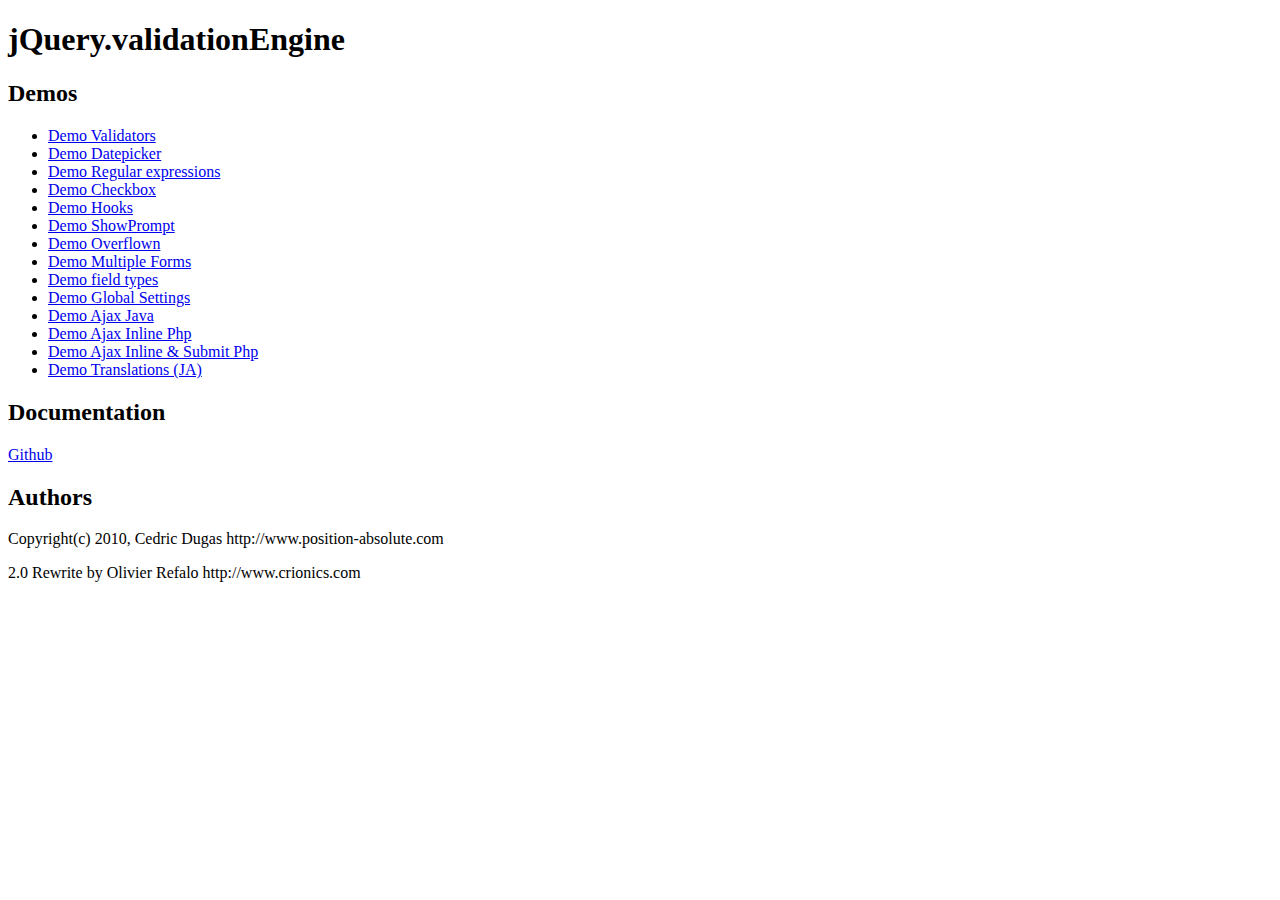
<file: front-end/media/jQuery-Validation-Engine/index.html>
<!DOCTYPE html PUBLIC "-//W3C//DTD XHTML 1.0 Strict//EN" "http://www.w3.org/TR/xhtml1/DTD/xhtml1-strict.dtd">
<html>
    <head>
        <meta http-equiv="Content-type" content="text/html; charset=utf-8" />
        <title>JQuery Validation Engine</title>
    </head>
    <body>
        <h1>jQuery.validationEngine</h1>
        <h2>Demos</h2>
        <ul>
            <li>
                <a href="demos/demoValidators.html">Demo Validators</a>
            </li>
			<li>
                <a href="demos/demoDatepicker.html">Demo Datepicker</a>
            </li>
            <li>
                <a href="demos/demoRegExp.html">Demo Regular expressions</a>
            </li>
            <li>
                <a href="demos/demoCheckBox.html">Demo Checkbox</a>
            </li>
			<li>
                <a href="demos/demoHooks.html">Demo Hooks</a>
            </li>
            <li>
                <a href="demos/demoShowPrompt.html">Demo ShowPrompt</a>
            </li>
            <li>
                <a href="demos/demoOverflown.html">Demo Overflown</a>
            </li>
            <li>
                <a href="demos/demoMultipleForms.html">Demo Multiple Forms</a>
            </li>
            <li>
                <a href="demos/demoFieldTypes.html">Demo field types</a>
            </li>		
            <li>
                <a href="demos/demoGlobalSettings.html">Demo Global Settings</a>
            </li>
            <li>
                <a href="demos/demoAjaxJAVA.html">Demo Ajax Java</a>
            </li>
			<li>
                <a href="demos/demoAjaxInlinePHP.html">Demo Ajax Inline Php</a>
            </li>
			<li>
                <a href="demos/demoAjaxSubmitPHP.html">Demo Ajax Inline & Submit Php</a>
            </li>
            <li>
                <a href="demos/demoValidators.ja.html">Demo Translations (JA)</a>
            </li>
        </ul>
        <h2>Documentation</h2>
        <a href="https://github.com/posabsolute/jQuery-Validation-Engine">Github</a>
        <h2>Authors</h2>
        <p>
            Copyright(c) 2010, Cedric Dugas http://www.position-absolute.com
        </p>
        <p>
            2.0 Rewrite by Olivier Refalo http://www.crionics.com
        </p>
    </body>
</html>
</file>
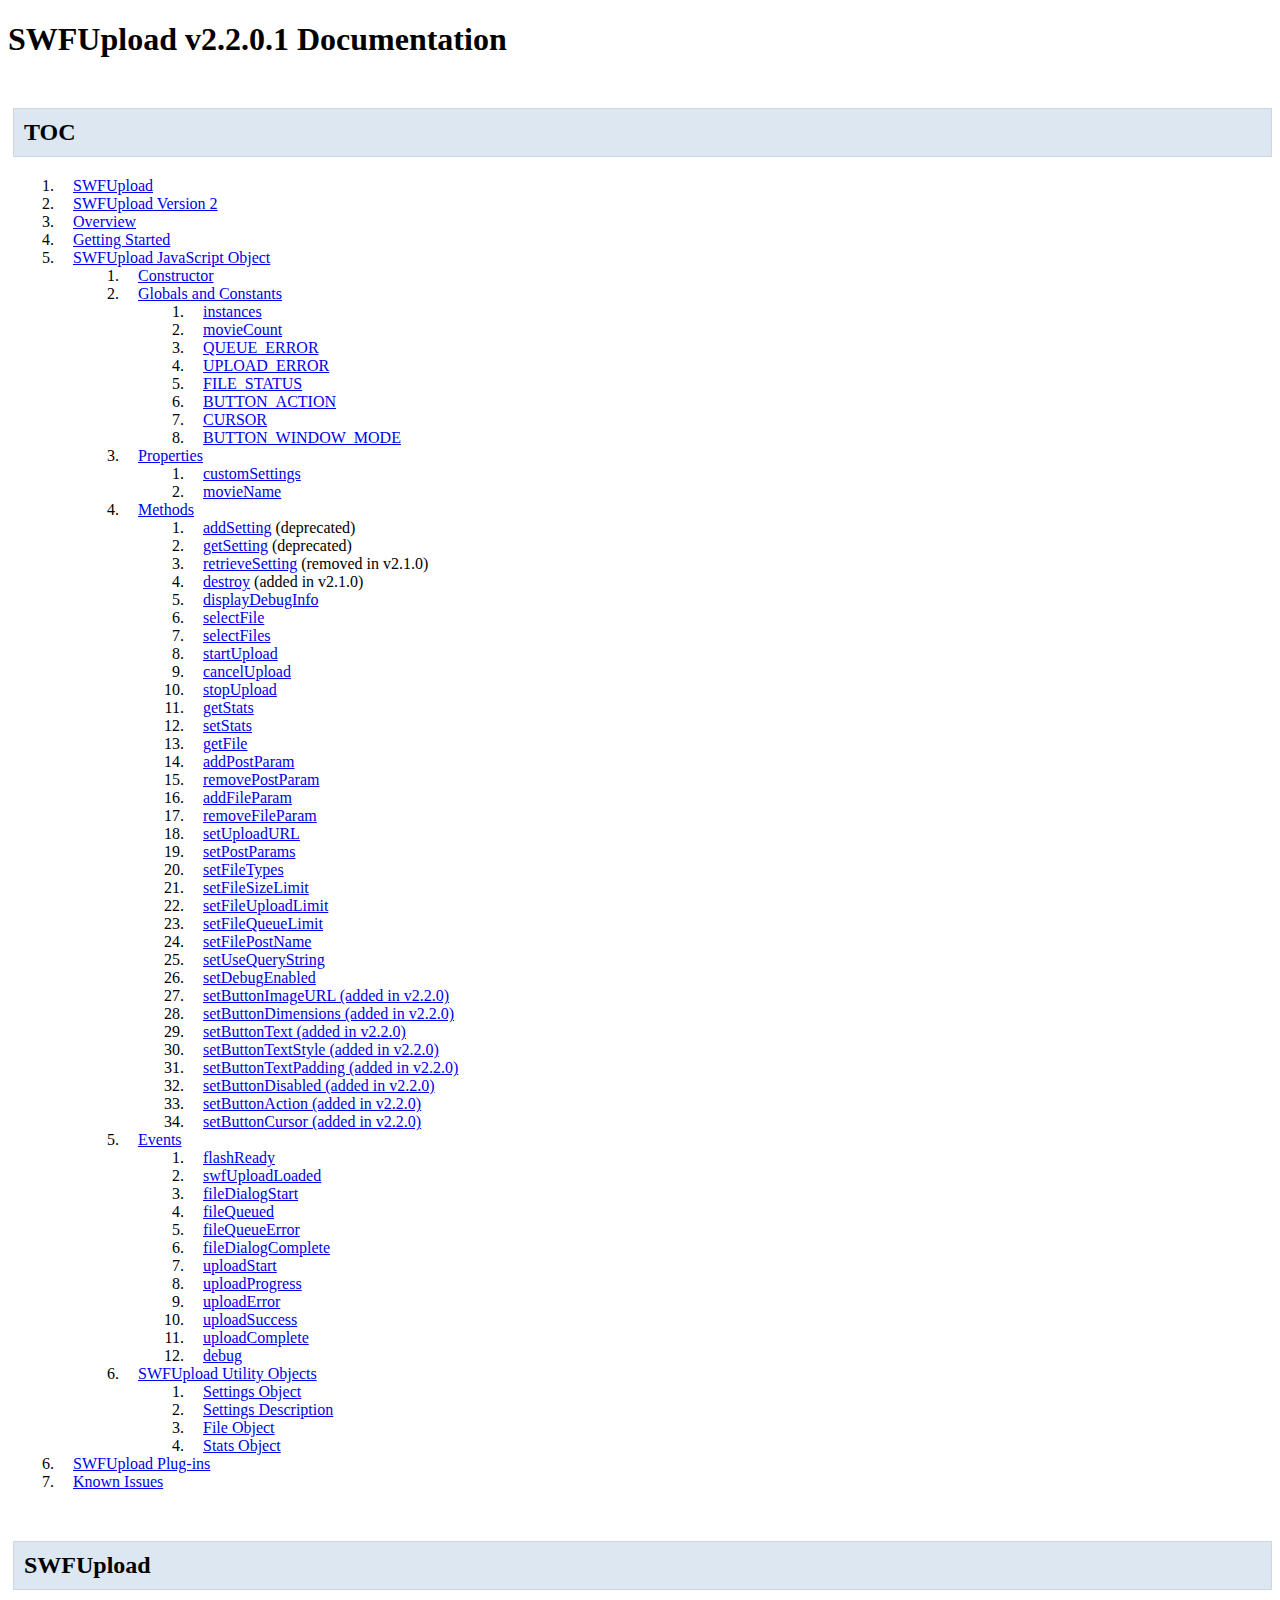
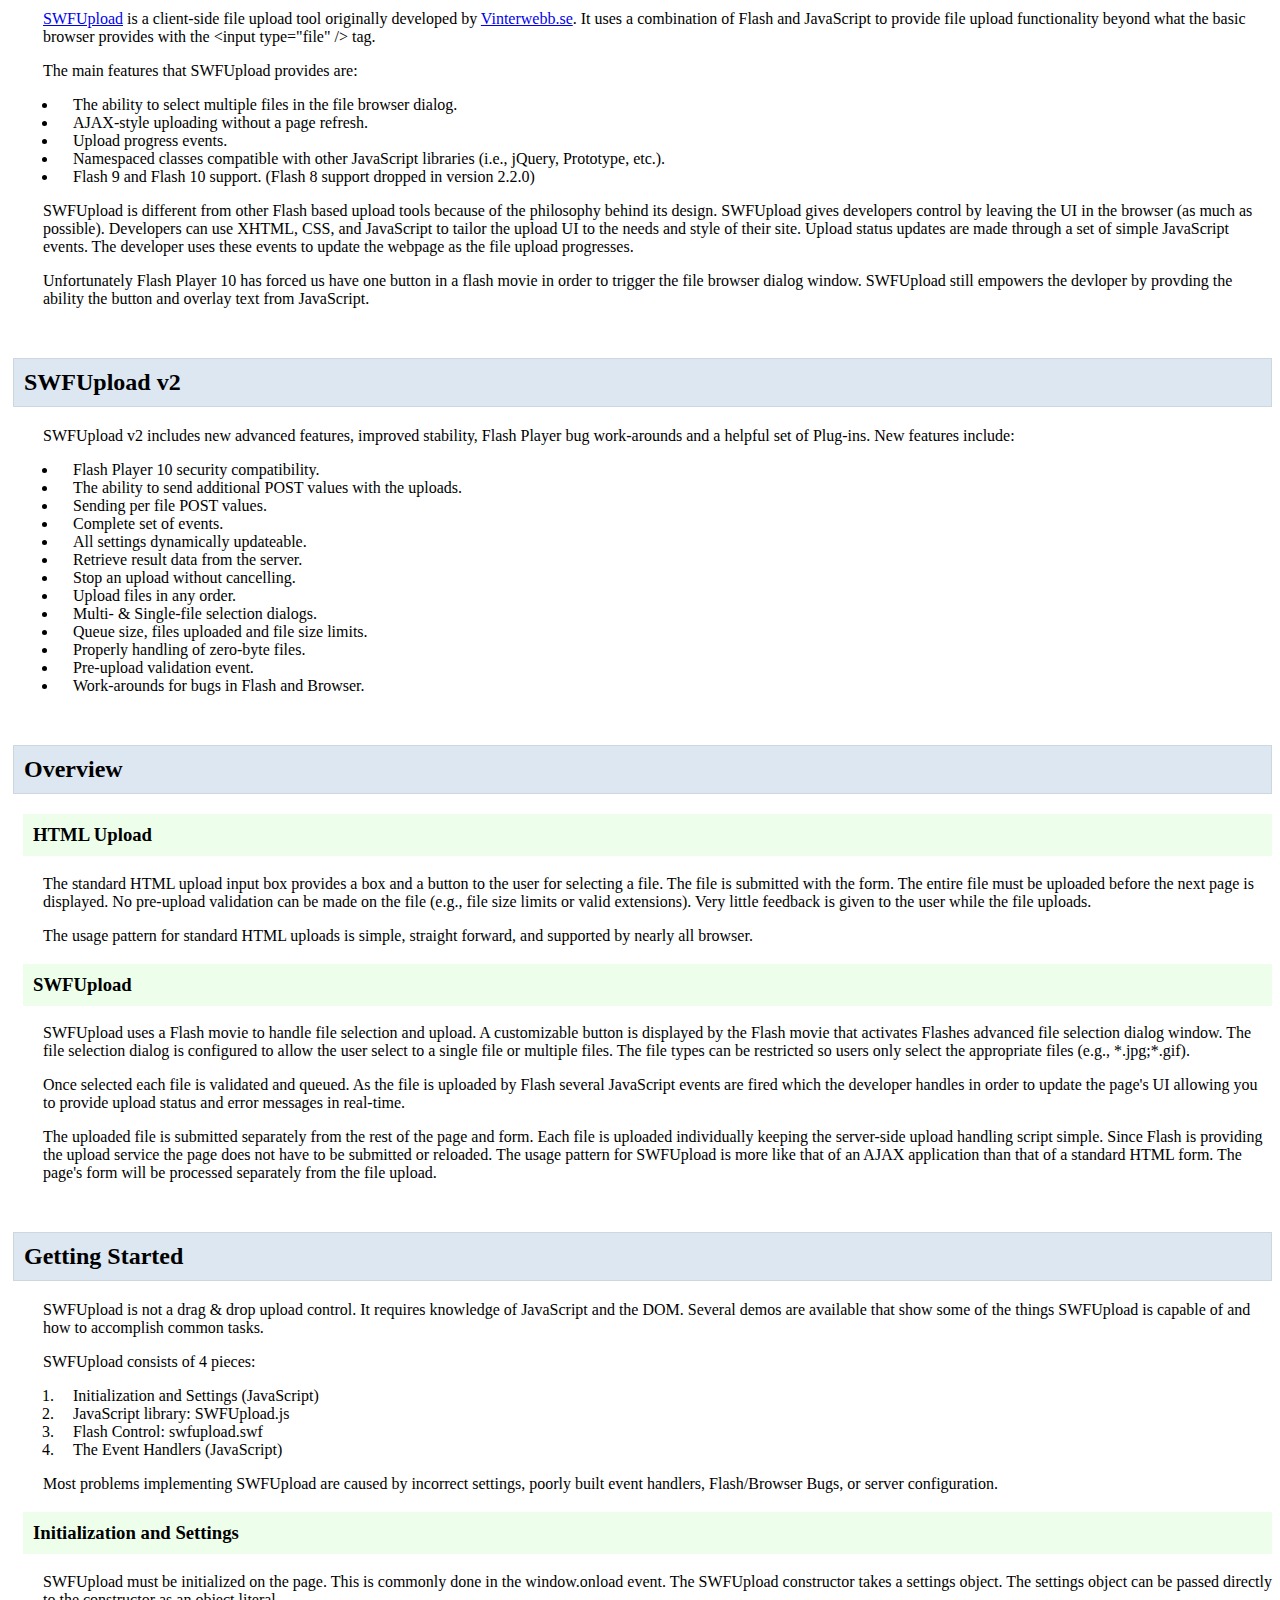
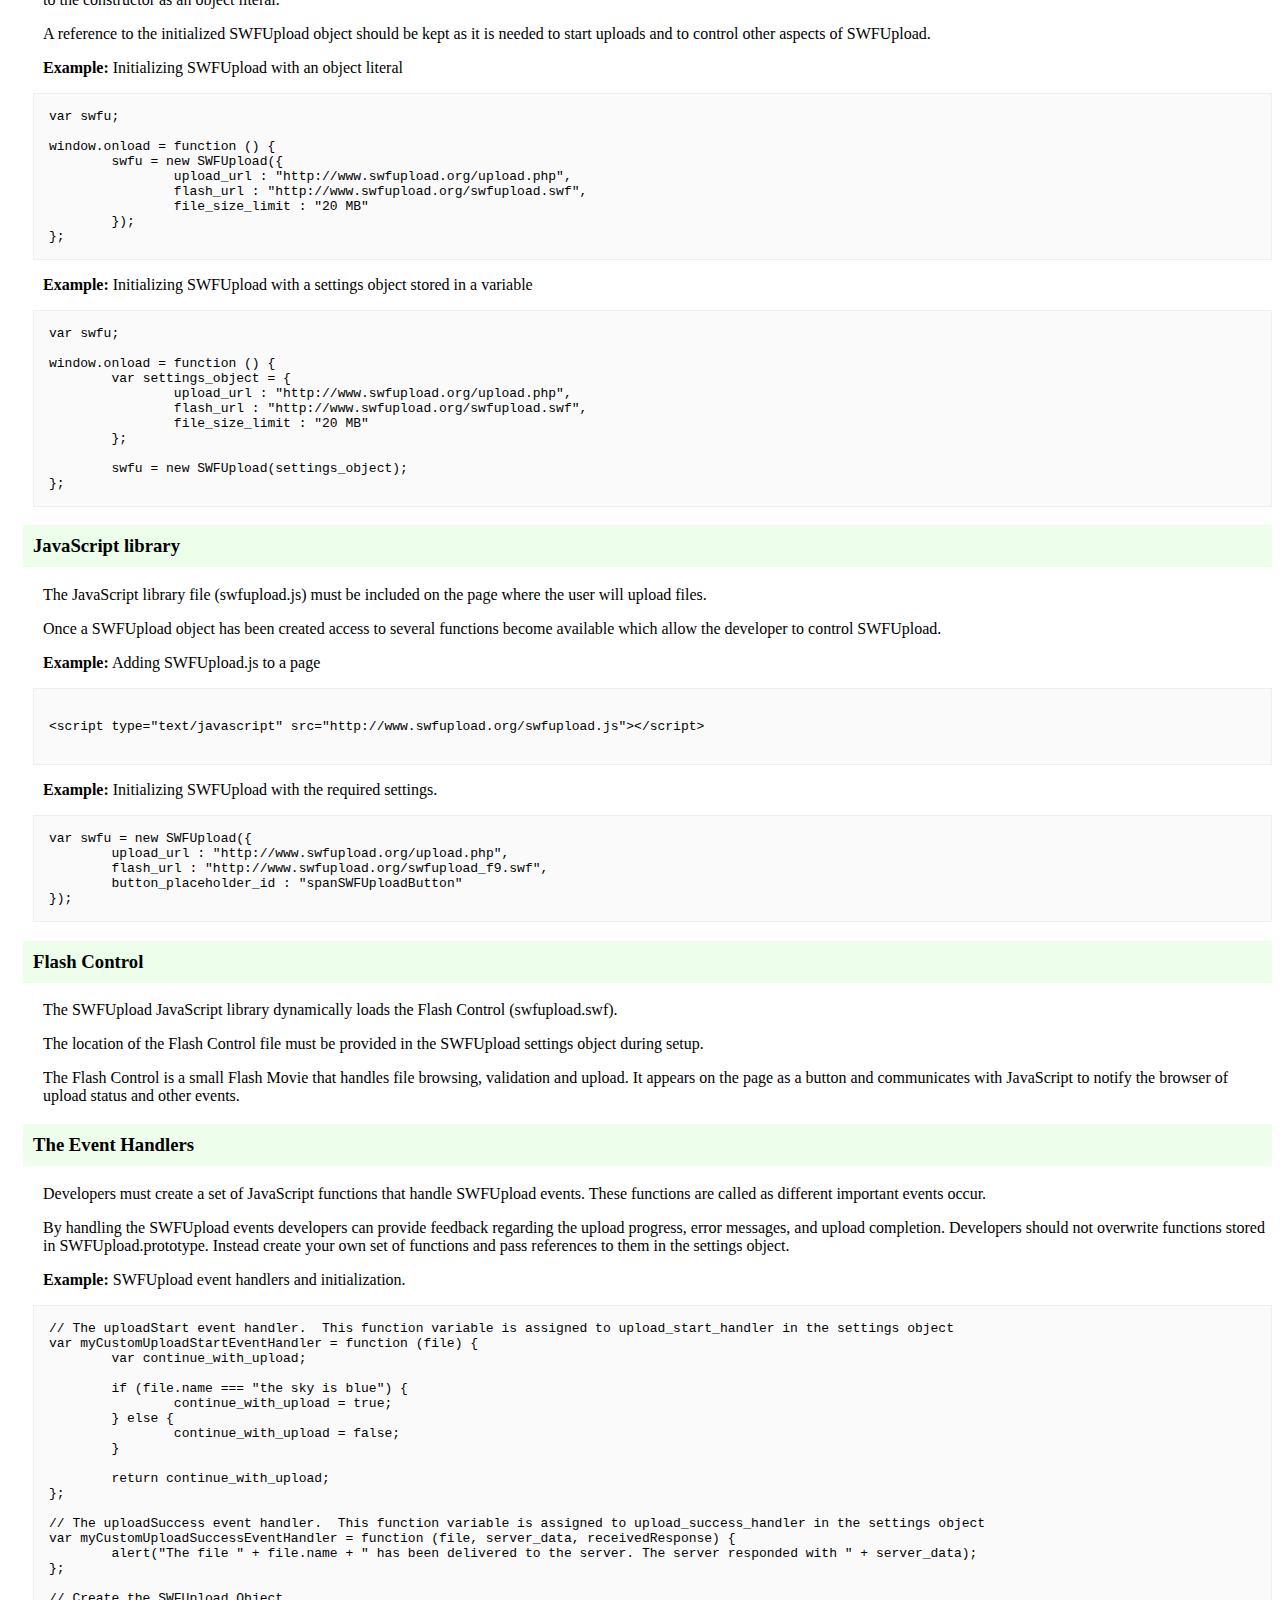
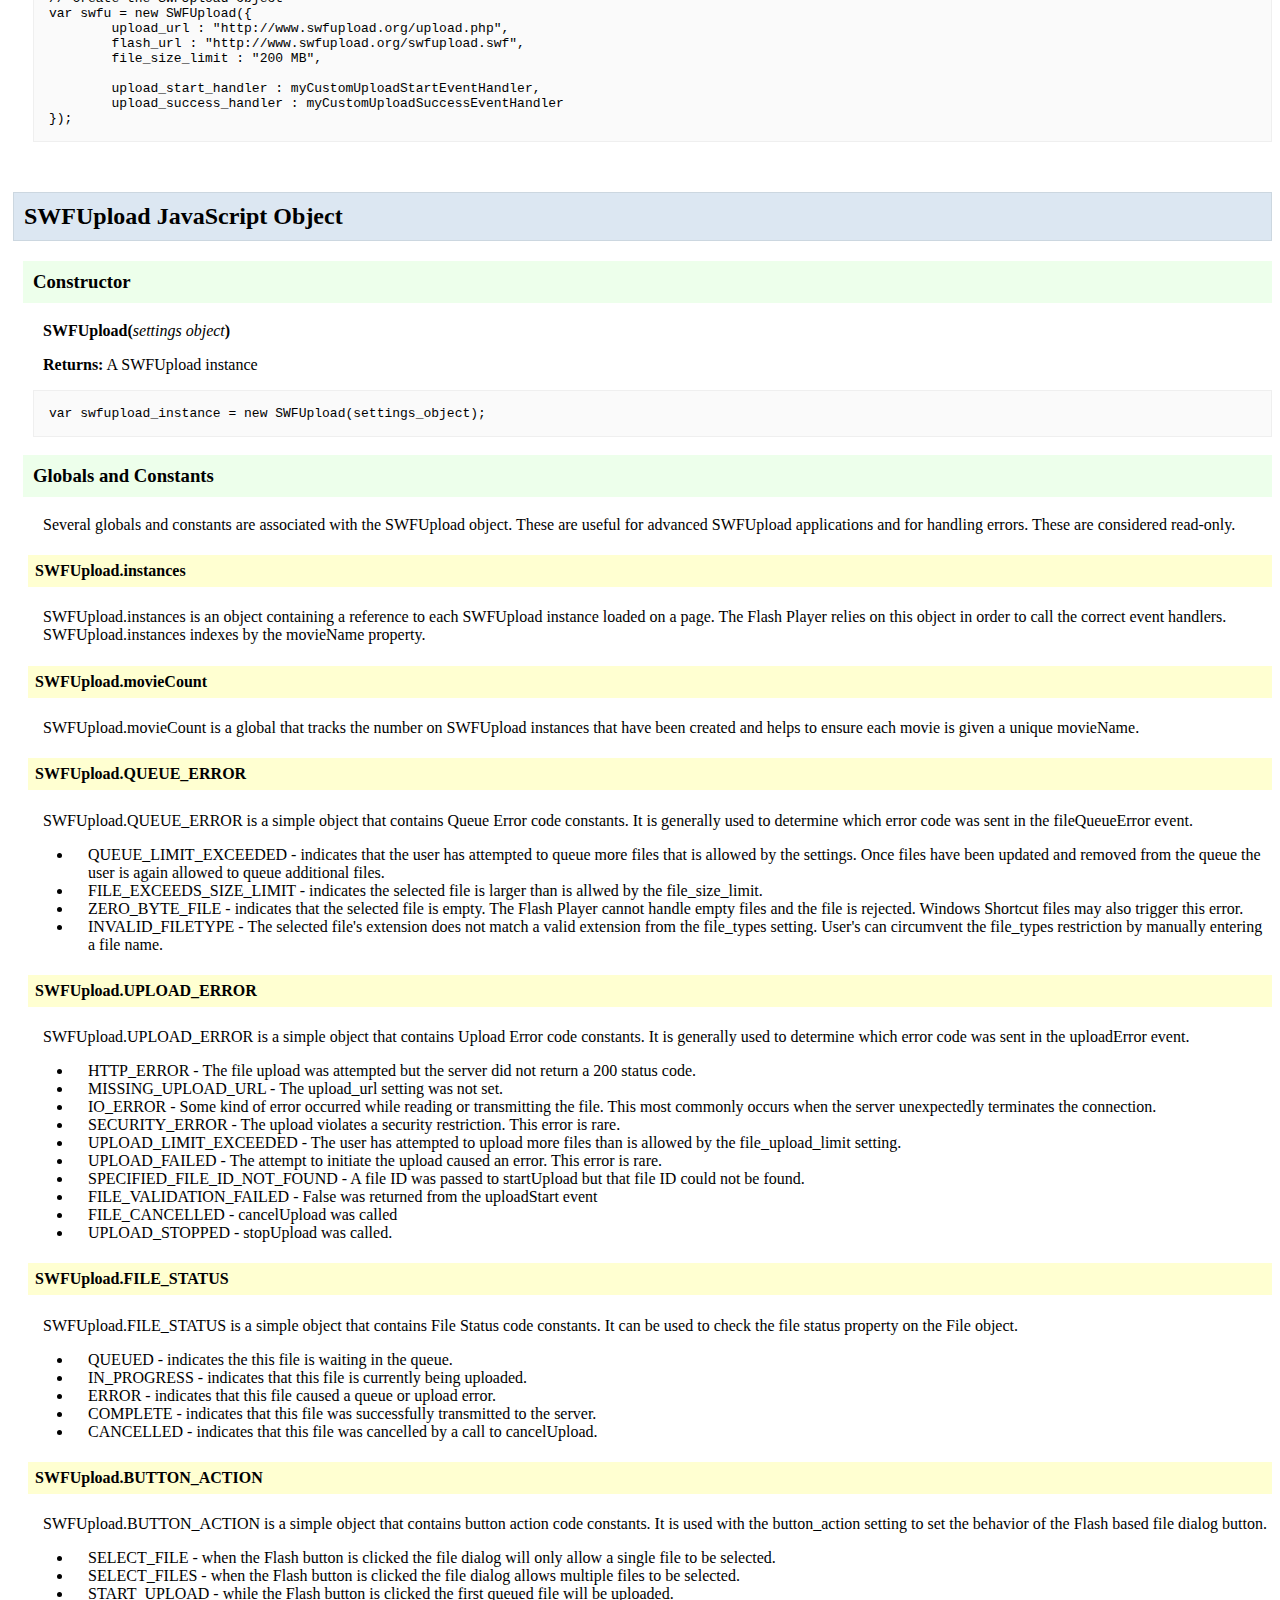
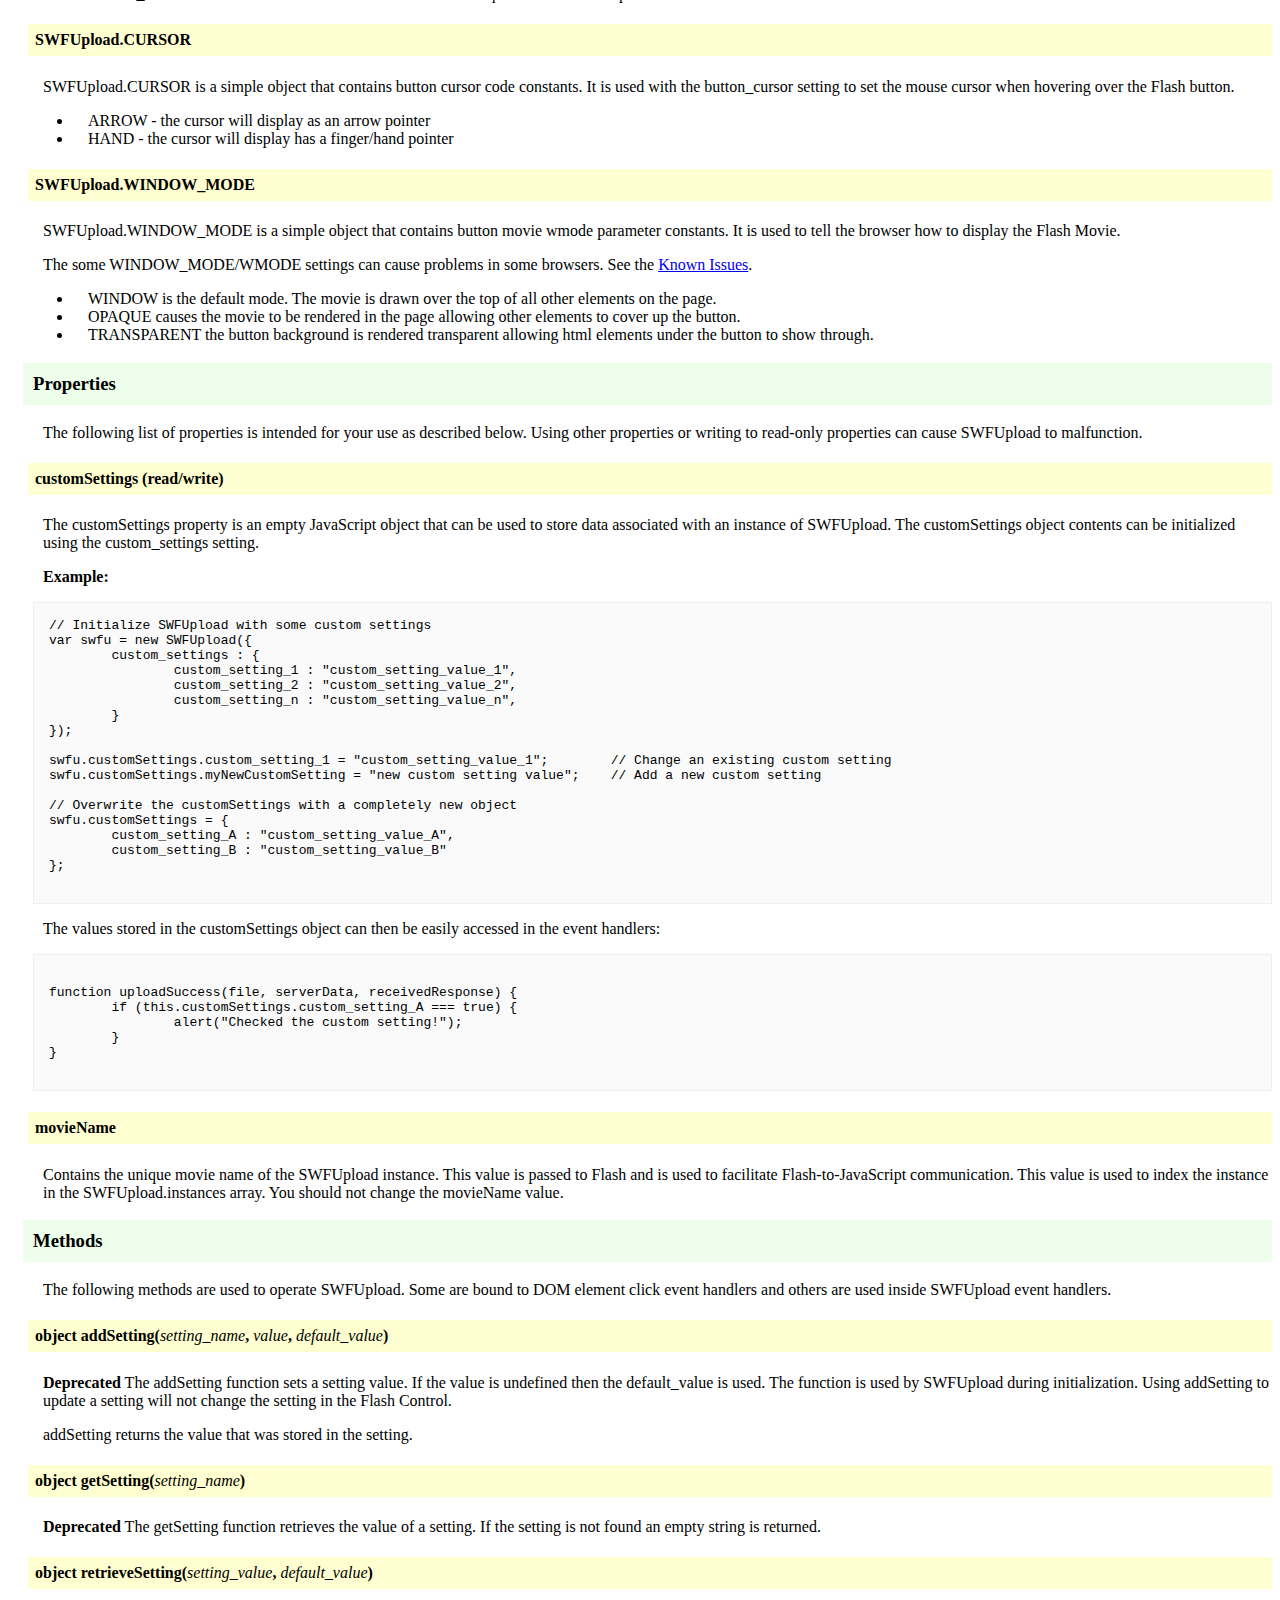
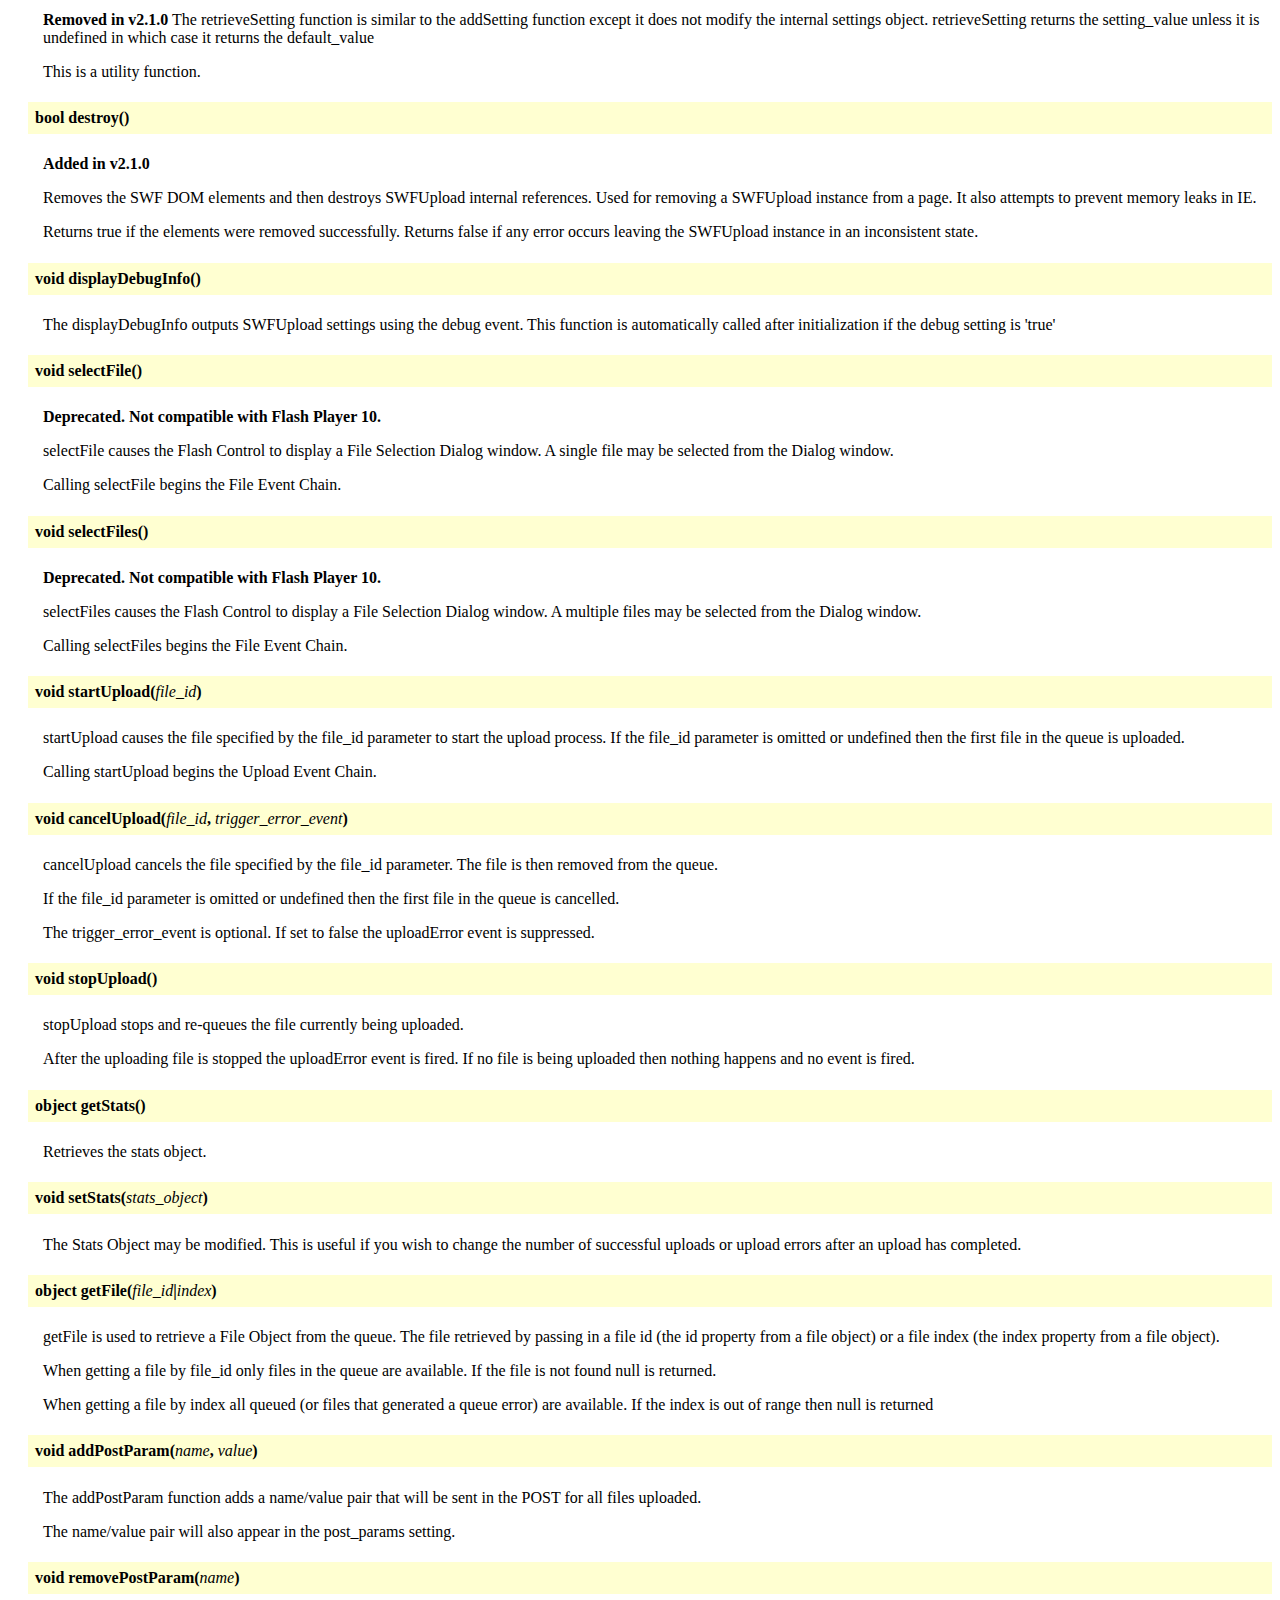
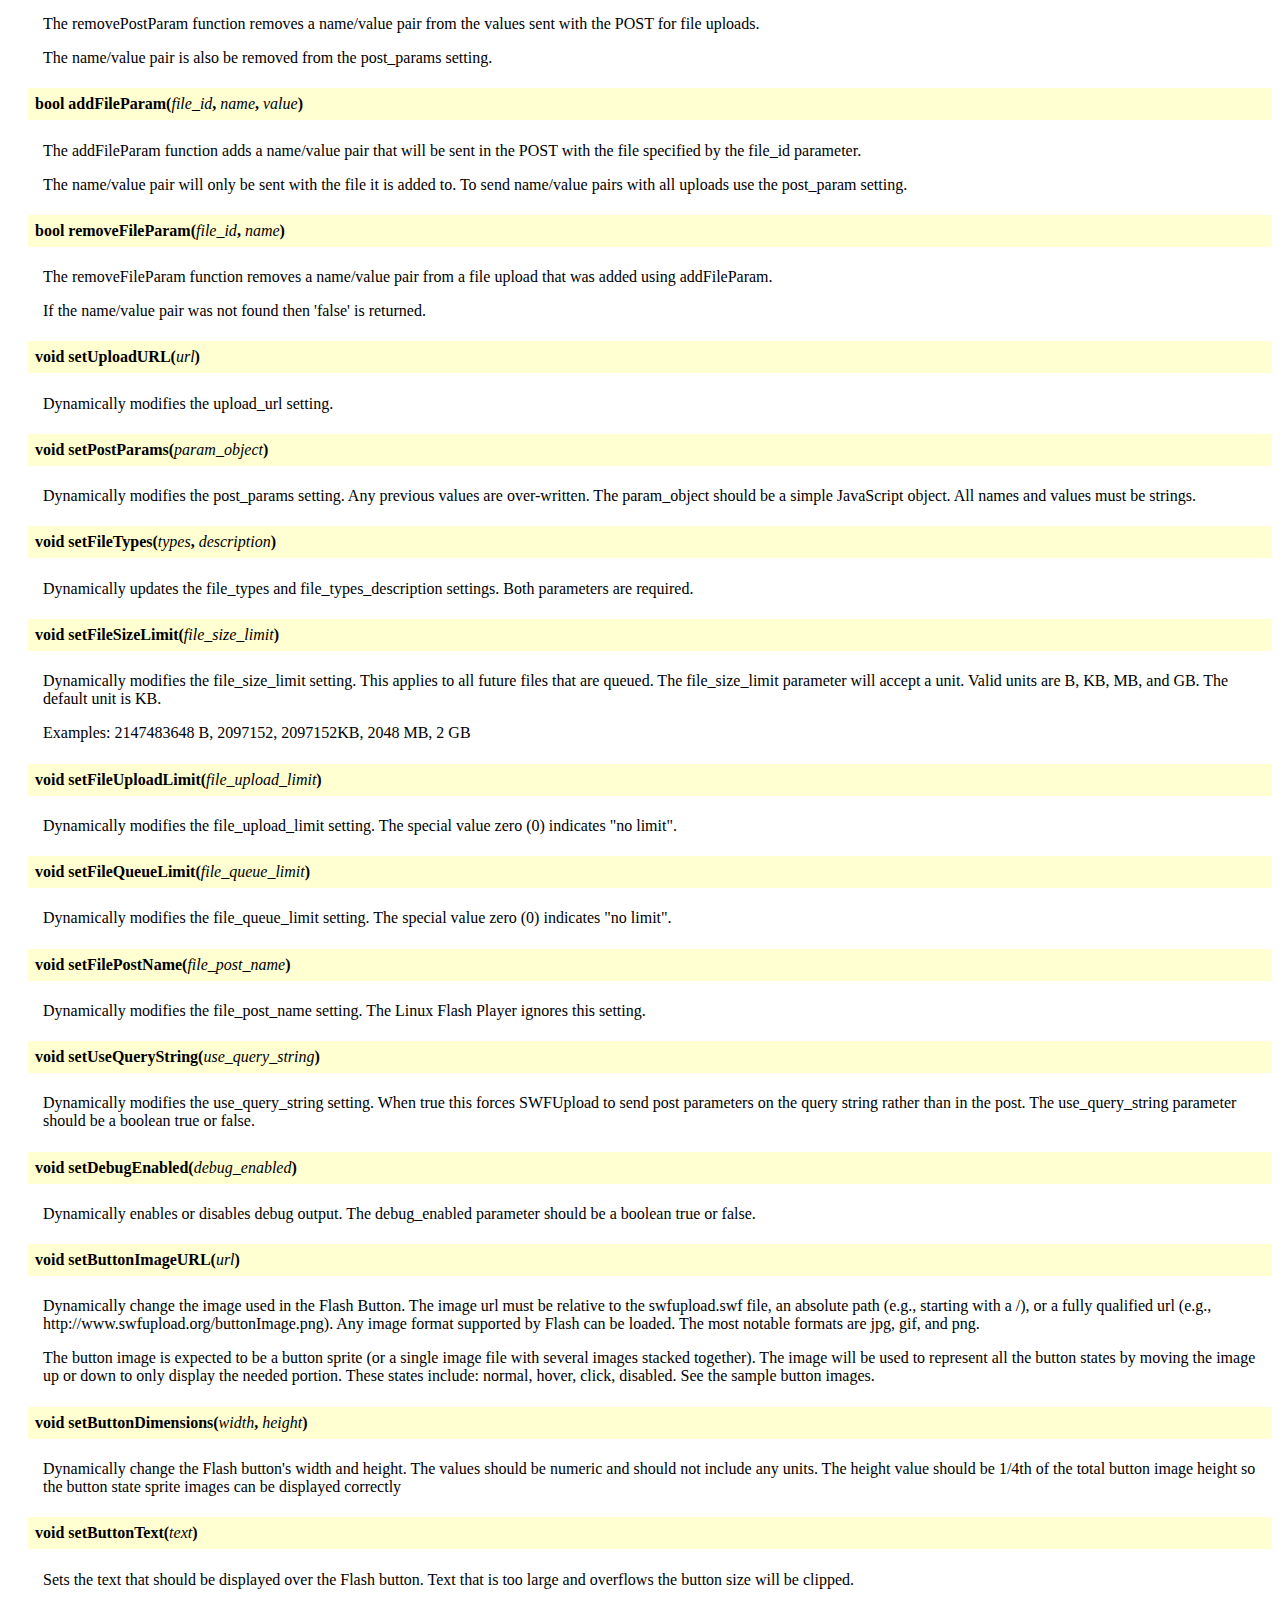
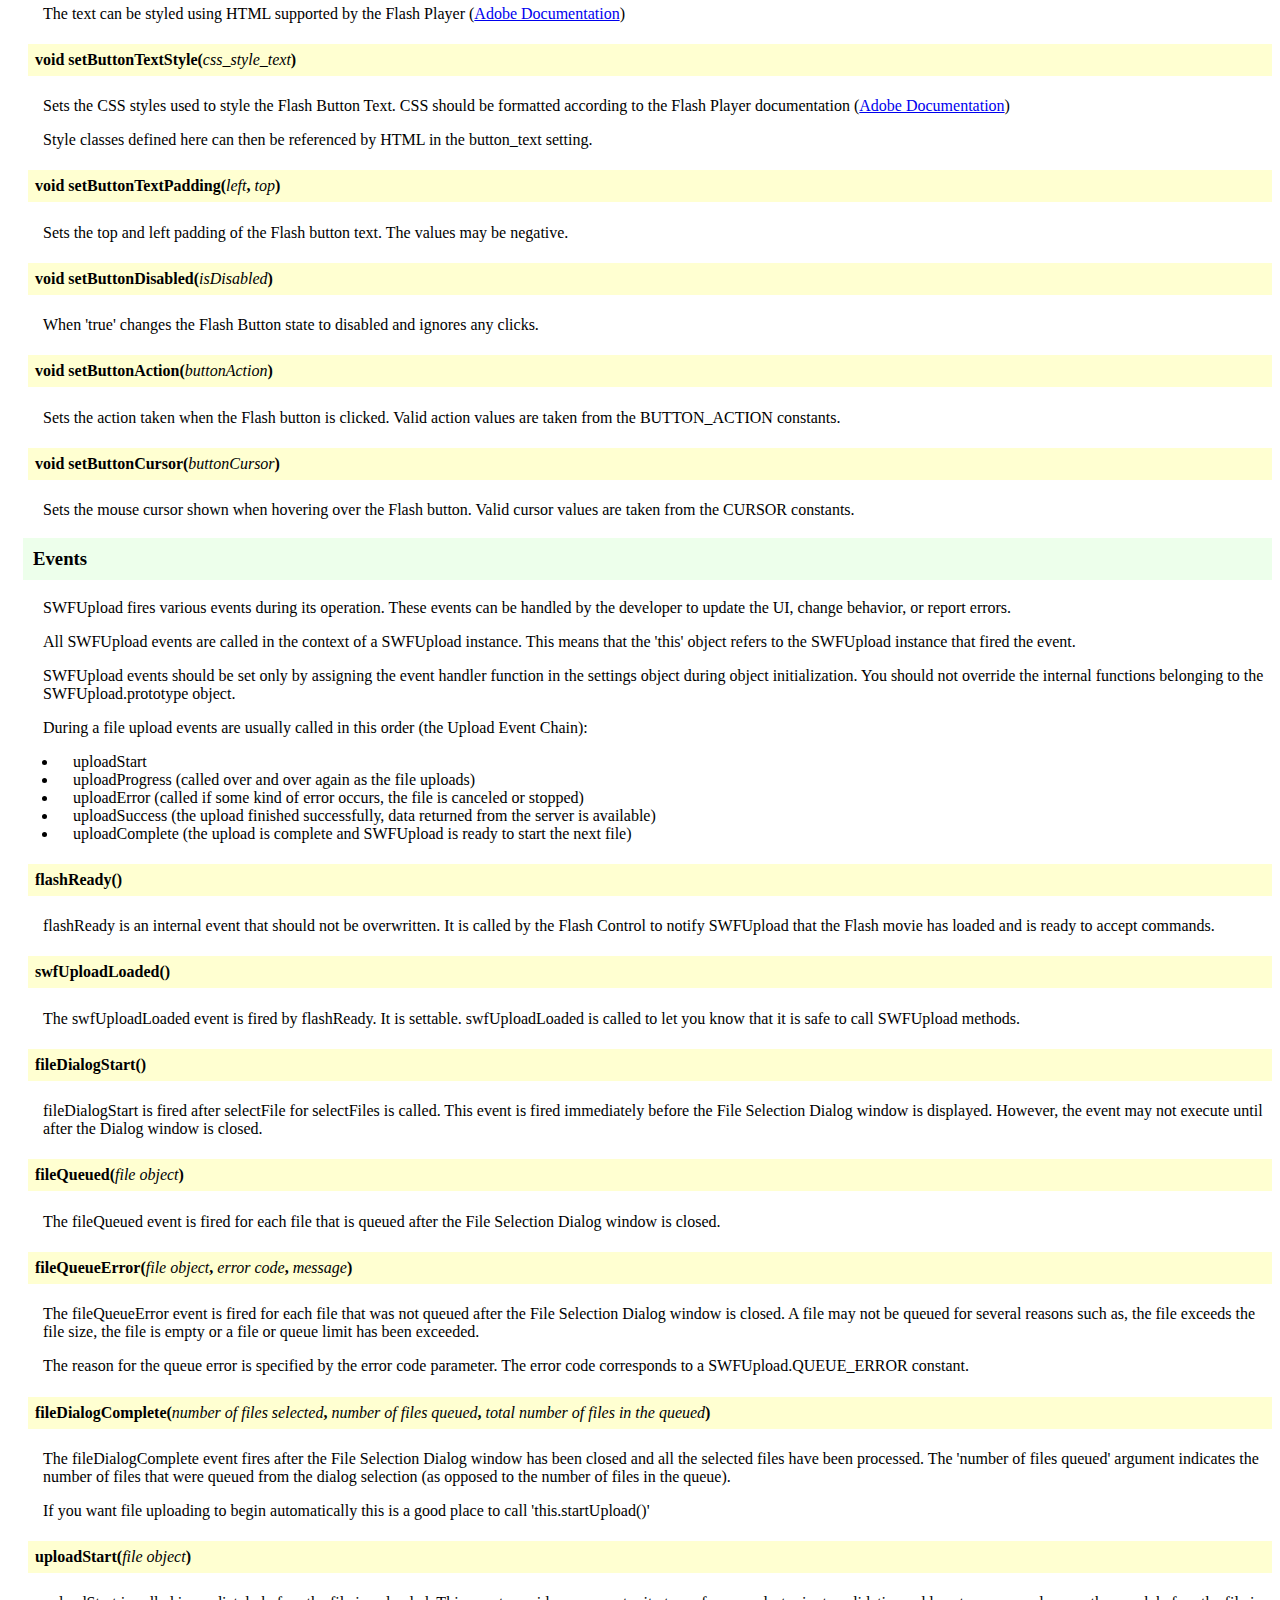
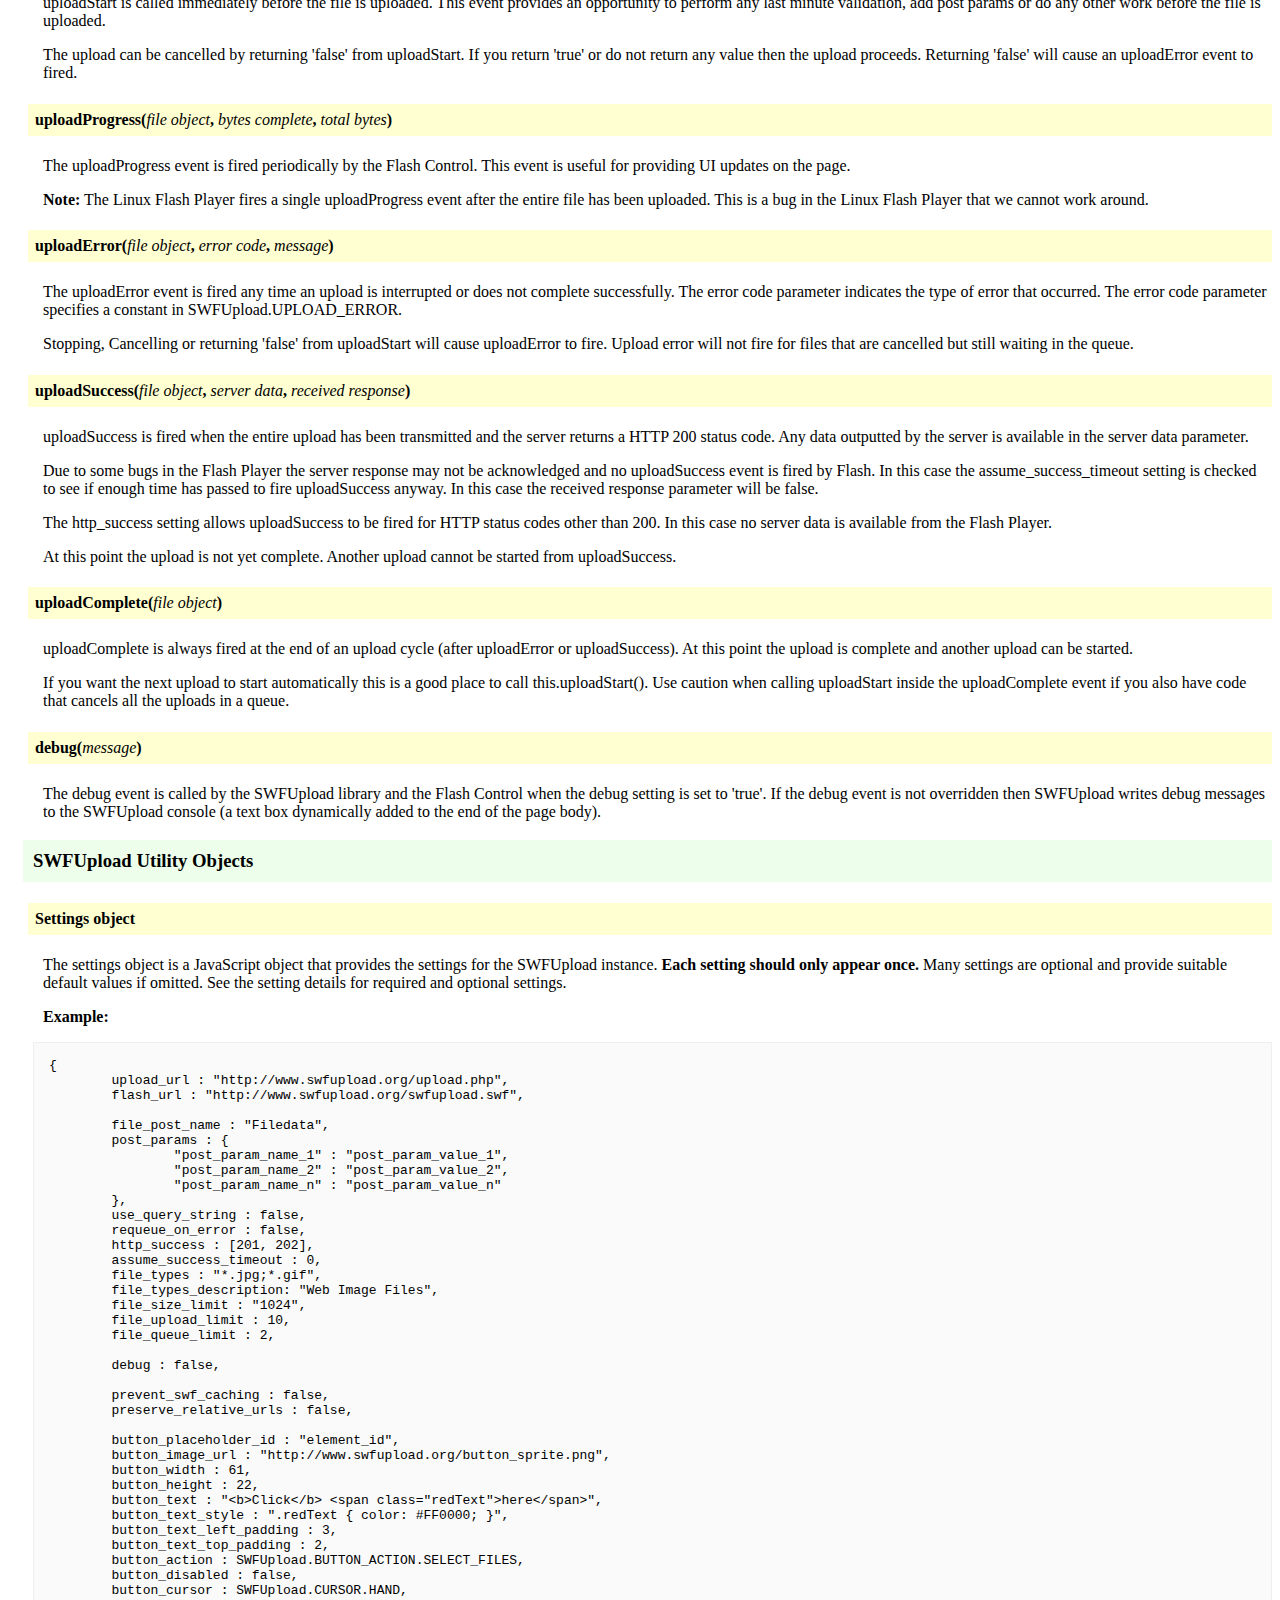
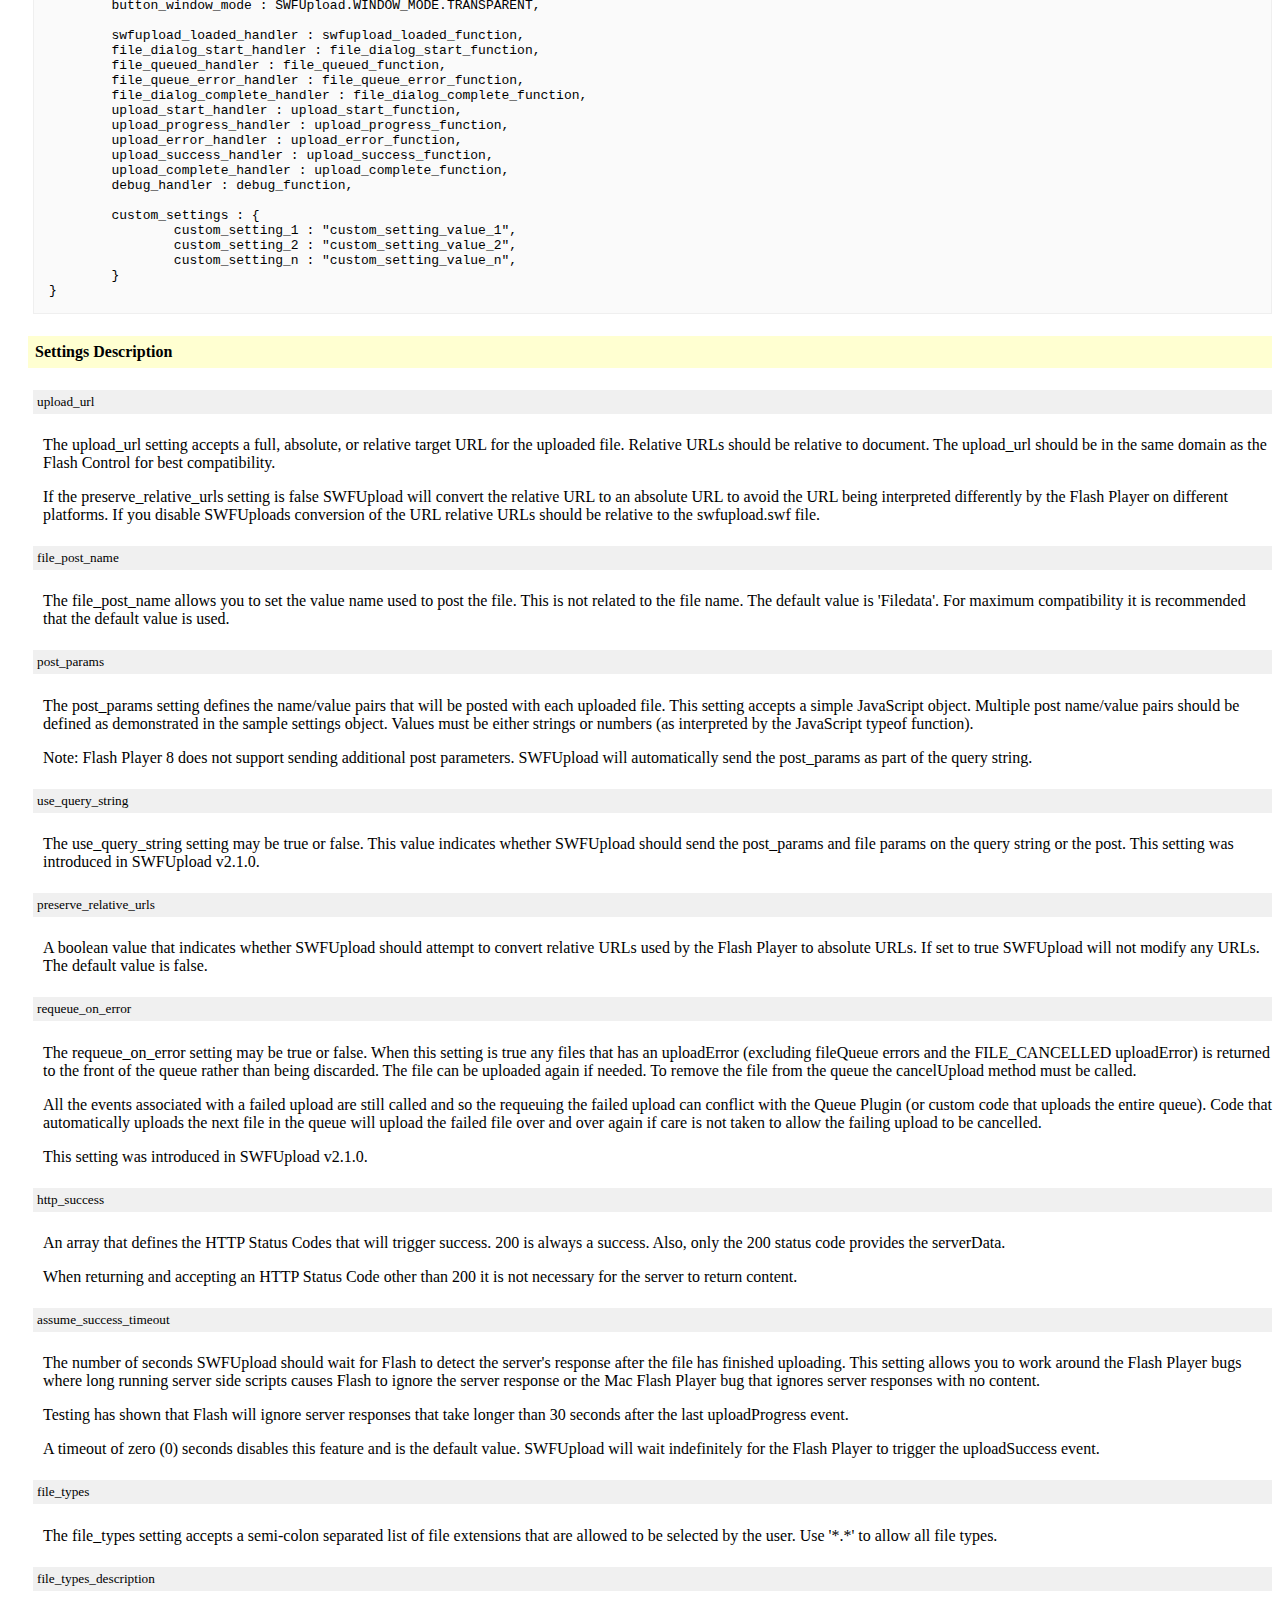
<file: front-end/media/SWFUpload/Documentation/index.html>
<!DOCTYPE html PUBLIC "-//W3C//DTD XHTML 1.0 Transitional//EN" "http://www.w3.org/TR/xhtml1/DTD/xhtml1-transitional.dtd">
<html xmlns="http://www.w3.org/1999/xhtml" >
<head>
    <title>SWFUpload v2 Documentation</title>
</head>

<style type="text/css">
	h1 /* Title */ {
	}
	h2 /* Chapter Header */ {
		background-color: #DCE7F2;
		border: solid 1px #CCD7E0;
		padding: 10px;
		
		margin-top: 50px;
		margin-left: 5px;
	}
	h3 /* Section Header */  {
		background-color: #EDFFEB;
		padding: 10px;

		margin-left: 15px;
	}
	h4 {
		background-color: #FFFFD1;
		padding: 7px;
		
		margin-left: 20px;
	}
	
	h5 {
		background-color: #F0F0F0;
		padding: 4px;

		font-weight: normal;

		margin-left: 25px;
	}
	
	p {
		margin-left: 35px;
	}
	span.function  {
		font-weight: bold;
	}
	span.parameter {
		font-style: italic;
		font-weight: normal;
	}
	
	hr {
		margin-right: 25px;
	}
	
	ul, ol {
		list-style-position: outside;
		margin: 0;
		padding: 0;
		margin-left: 50px;
	}
	li {
		padding-left: 15px;
	}
	
	code {
		display: block;
		border: solid 1px #EFEFEF;
		background-color: #FAFAFA;
		padding: 15px;
		margin-left: 25px;

		white-space: pre;
		
		overflow-x: scroll;
		overflow-y: visible;
	}
</style>

<body>
	<h1>SWFUpload v2.2.0.1 Documentation</h1>
	<h2>TOC</h2>
	<ol>
		<li><a href="#swfupload">SWFUpload</a></li>
		<li><a href="#v2">SWFUpload Version 2</a></li>
		<li><a href="#overview">Overview</a></li>
		<li><a href="#gettingstarted">Getting Started</a></li>
		<li><a href="#javascriptobject">SWFUpload JavaScript Object</a>
			<ol>
				<li><a href="#constructor">Constructor</a></li>
				<li><a href="#globals">Globals and Constants</a>
					<ol>
						<li><a href="#instances">instances</a></li>
						<li><a href="#movieCount">movieCount</a></li>
						<li><a href="#queue_error">QUEUE_ERROR</a></li>
						<li><a href="#upload_error">UPLOAD_ERROR</a></li>
						<li><a href="#file_status">FILE_STATUS</a></li>
						<li><a href="#button_action">BUTTON_ACTION</a></li>
						<li><a href="#button_cursor">CURSOR</a></li>
						<li><a href="#button_window_mode">BUTTON_WINDOW_MODE</a></li>
					</ol>
				</li>
				<li><a href="#properties">Properties</a>
					<ol>
						<li><a href="#customSettings">customSettings</a></li>
						<li><a href="#movieName">movieName</a></li>
					</ol>
				</li>
				<li><a href="#methods">Methods</a>
					<ol>
						<li><a href="#addSetting">addSetting</a> (deprecated)</li>
						<li><a href="#getSetting">getSetting</a> (deprecated)</li>
						<li><a href="#retrieveSetting">retrieveSetting</a> (removed in v2.1.0)</li>
						<li><a href="#destroy">destroy</a> (added in v2.1.0)</li>
						<li><a href="#displayDebugInfo">displayDebugInfo</a></li>
						<li><a href="#selectFile">selectFile</a></li>
						<li><a href="#selectFiles">selectFiles</a></li>
						<li><a href="#startUpload">startUpload</a></li>
						<li><a href="#cancelUpload">cancelUpload</a></li>
						<li><a href="#stopUpload">stopUpload</a></li>
						<li><a href="#getStats">getStats</a></li>
						<li><a href="#setStats">setStats</a></li>
						<li><a href="#getFile">getFile</a></li>
						<li><a href="#addPostParam">addPostParam</a></li>
						<li><a href="#removePostParam">removePostParam</a></li>
						<li><a href="#addFileParam">addFileParam</a></li>
						<li><a href="#removeFileParam">removeFileParam</a></li>
						<li><a href="#setUploadURL">setUploadURL</a></li>
						<li><a href="#setPostParams">setPostParams</a></li>
						<li><a href="#setFileTypes">setFileTypes</a></li>
						<li><a href="#setFileSizeLimit">setFileSizeLimit</a></li>
						<li><a href="#setFileUploadLimit">setFileUploadLimit</a></li>
						<li><a href="#setFileQueueLimit">setFileQueueLimit</a></li>
						<li><a href="#setFilePostName">setFilePostName</a></li>
						<li><a href="#setUseQueryString">setUseQueryString</a></li>
						<li><a href="#setDebugEnabled">setDebugEnabled</a></li>
						<li><a href="#setButtonImageURL">setButtonImageURL (added in v2.2.0)</a></li>
						<li><a href="#setButtonDimensions">setButtonDimensions (added in v2.2.0)</a></li>
						<li><a href="#setButtonText">setButtonText (added in v2.2.0)</a></li>
						<li><a href="#setButtonTextStyle">setButtonTextStyle (added in v2.2.0)</a></li>
						<li><a href="#setButtonTextPadding">setButtonTextPadding (added in v2.2.0)</a></li>
						<li><a href="#setButtonDisabled">setButtonDisabled (added in v2.2.0)</a></li>
						<li><a href="#setButtonAction">setButtonAction (added in v2.2.0)</a></li>
						<li><a href="#setButtonCursor">setButtonCursor (added in v2.2.0)</a></li>
					</ol>
				</li>
				<li><a href="#events">Events</a>
					<ol>
						<li><a href="#flashReady">flashReady</a></li>
						<li><a href="#swfUploadLoaded">swfUploadLoaded</a></li>
						<li><a href="#fileDialogStart">fileDialogStart</a></li>
						<li><a href="#fileQueued">fileQueued</a></li>
						<li><a href="#fileQueueError">fileQueueError</a></li>
						<li><a href="#fileDialogComplete">fileDialogComplete</a></li>
						<li><a href="#uploadStart">uploadStart</a></li>
						<li><a href="#uploadProgress">uploadProgress</a></li>
						<li><a href="#uploadError">uploadError</a></li>
						<li><a href="#uploadSuccess">uploadSuccess</a></li>
						<li><a href="#uploadComplete">uploadComplete</a></li>
						<li><a href="#debug">debug</a></li>
					</ol>
				</li>
				<li><a href="#utility">SWFUpload Utility Objects</a>
					<ol>
						<li><a href="#settingsobject">Settings Object</a></li>
						<li><a href="#settingsdescription">Settings Description</a></li>
						<li><a href="#fileobject">File Object</a></li>
						<li><a href="#statsobject">Stats Object</a></li>
					</ol>
				</li>
			</ol>
		</li>
		<li><a href="#plugins">SWFUpload Plug-ins</a></li>
		<li><a href="#knownissues">Known Issues</a></li>
	</ol>


	<h2><a name="swfupload"></a>SWFUpload</h2>
	<p>
		<a href="http://www.swfupload.org">SWFUpload</a> is a client-side file upload tool originally developed by <a href="http://www.vinterwebb.se/">Vinterwebb.se</a>. It uses a combination of Flash and JavaScript to
		provide file upload functionality beyond what the basic browser provides with the &lt;input type="file" /&gt; tag.
	</p>
	<p>The main features that SWFUpload provides are:</p>
	<p>
		<ul>
			<li>The ability to select multiple files in the file browser dialog.</li>
			<li>AJAX-style uploading without a page refresh.</li>
			<li>Upload progress events.</li>
			<li>Namespaced classes compatible with other JavaScript libraries (i.e., jQuery, Prototype, etc.).</li>
			<li>Flash 9 and Flash 10 support. (Flash 8 support dropped in version 2.2.0)</li>
		</ul>
	</p>
	<p>
		SWFUpload is different from other Flash based upload tools because of the philosophy
		behind its design.  SWFUpload gives developers control by leaving the UI in the browser (as much as possible).
		Developers can use XHTML, CSS, and JavaScript to tailor the upload UI to the needs and
		style of their site.  Upload status updates are made through a set of simple JavaScript events.
		The developer uses these events to update the webpage as the file upload progresses.
	</p>
	<p>
		Unfortunately Flash Player 10 has forced us have one button in a flash movie in order to trigger the file browser dialog window.  SWFUpload
		still empowers the devloper by provding the ability the button and overlay text from JavaScript.
	</p>
	
	<h2><a name="v2"></a>SWFUpload v2</h2>
	<p>
		SWFUpload v2 includes new advanced features, improved stability, Flash Player
		bug work-arounds and a helpful set of Plug-ins. New features include:
	</p>
	<p>
		<ul>
			<li>Flash Player 10 security compatibility.</li>
			<li>The ability to send additional POST values with the uploads.</li>
			<li>Sending per file POST values.</li>
			<li>Complete set of events.</li>
			<li>All settings dynamically updateable.</li>
			<li>Retrieve result data from the server.</li>
			<li>Stop an upload without cancelling.</li>
			<li>Upload files in any order.</li>
			<li>Multi- &amp; Single-file selection dialogs.</li>
			<li>Queue size, files uploaded and file size limits.</li>
			<li>Properly handling of zero-byte files.</li>
			<li>Pre-upload validation event.</li>
			<li>Work-arounds for bugs in Flash and Browser.</li>
		</ul>
	</p>
	
	<h2><a name="overview"></a>Overview</h2>
	<h3>HTML Upload</h3>
	<p>
		The standard HTML upload input box provides a box and a button to the user for selecting a file.
		The file is submitted with the form.  The entire file must be uploaded before the next
		page is displayed.  No pre-upload validation can be made on the file (e.g., file size limits or valid extensions).
		Very little feedback is given to the user while the file uploads.
	</p>
	<p>
		The usage pattern for standard HTML uploads is simple, straight forward, and supported by nearly all browser.
	</p>
	<h3>SWFUpload</h3>
	<p>
		SWFUpload uses a Flash movie to handle file selection and upload.  A customizable button is displayed by the
		Flash movie that activates Flashes advanced file selection dialog window.
		The file selection dialog is configured to allow the user select to a single file or multiple files.
		The file types can be restricted so users only select the appropriate files (e.g., *.jpg;*.gif).
	</p>
	<p>
		Once selected each file is validated and queued.  As the file is uploaded by Flash
		several JavaScript events are fired which the developer handles in order to update the page's UI allowing you to provide
		upload status and error messages in real-time.
	</p>
	<p>
		The uploaded file is submitted separately from the rest of the page and form.  Each file is uploaded
		individually keeping the server-side upload handling script simple.  Since Flash is providing the upload
		service the page does not have to be submitted or reloaded.  The usage pattern for SWFUpload is more
		like that of an AJAX application than that of a standard HTML form.  The page's form will be processed
		separately from the file upload.
	</p>
	<h2><a name="gettingstarted"></a>Getting Started</h2>
	<p>SWFUpload is not a drag &amp; drop upload control.  It requires knowledge of JavaScript and the DOM.  Several demos are available that
	show some of the things SWFUpload is capable of and how to accomplish common tasks.</p>
	
	<p>SWFUpload consists of 4 pieces:</p>
	<ol>
		<li>Initialization and Settings (JavaScript)</li>
		<li>JavaScript library: SWFUpload.js</li>
		<li>Flash Control: swfupload.swf</li>
		<li>The Event Handlers (JavaScript)</li>
	</ol>
	
	<p>Most problems implementing SWFUpload are caused by incorrect settings, poorly built event handlers, Flash/Browser Bugs, or server configuration.</p>
	
	<h3>Initialization and Settings</h3>
	<p>SWFUpload must be initialized on the page.  This is commonly done in the window.onload event.  The SWFUpload constructor takes a settings object.
	The settings object can be passed directly to the constructor as an object literal.</p>
	<p>A reference to the initialized SWFUpload object should be kept as it is needed to start uploads and to control other aspects of SWFUpload.</p>
	
	<p><strong>Example:</strong> Initializing SWFUpload with an object literal</p>
	
	<code>var swfu;
	
window.onload = function () {
	swfu = new SWFUpload({
		upload_url : "http://www.swfupload.org/upload.php",
		flash_url : "http://www.swfupload.org/swfupload.swf",
		file_size_limit : "20 MB"
	});
};</code>

	<p><strong>Example:</strong> Initializing SWFUpload with a settings object stored in a variable</p>

	<code>var swfu;
	
window.onload = function () {
	var settings_object = {
		upload_url : "http://www.swfupload.org/upload.php",
		flash_url : "http://www.swfupload.org/swfupload.swf",
		file_size_limit : "20 MB"
	};
	
	swfu = new SWFUpload(settings_object);
};</code>

	<h3>JavaScript library</h3>
	<p>The JavaScript library file (swfupload.js) must be included on the page where the user will upload files.</p>
	<p>Once a SWFUpload object has been created access to several functions become available which allow the developer to control SWFUpload.</p>
	
	<p><strong>Example:</strong> Adding SWFUpload.js to a page</p>
	
	<code>
&lt;script type="text/javascript" src="http://www.swfupload.org/swfupload.js"&gt;&lt;/script&gt;
	</code>
	
	<p><strong>Example:</strong> Initializing SWFUpload with the required settings.</p>
	<code>var swfu = new SWFUpload({
	upload_url : "http://www.swfupload.org/upload.php",
	flash_url : "http://www.swfupload.org/swfupload_f9.swf",
	button_placeholder_id : "spanSWFUploadButton"
});
</code>

	<h3>Flash Control</h3>
	<p>The SWFUpload JavaScript library dynamically loads the Flash Control (swfupload.swf).</p>
	
	<p>The location of the Flash Control file must be provided in the SWFUpload settings object during setup.</p>
	
	<p>The Flash Control is a small Flash Movie that handles file browsing, validation and upload.  It appears on the page as
	a button and communicates with JavaScript to notify the browser of upload status and other events.</p>
	
	<h3>The Event Handlers</h3>
	
	<p>Developers must create a set of JavaScript functions that handle SWFUpload events.  These functions are called as different important events occur.</p>
	
	<p>By handling the SWFUpload events developers can provide feedback regarding the upload progress, error messages, and upload completion.  Developers should not
	overwrite functions stored in SWFUpload.prototype. Instead create your own set of functions and pass references to them in the settings object.</p>
	
	<p><strong>Example:</strong> SWFUpload event handlers and initialization.</p>
	
	<code>// The uploadStart event handler.  This function variable is assigned to upload_start_handler in the settings object
var myCustomUploadStartEventHandler = function (file) {
	var continue_with_upload;
	
	if (file.name === "the sky is blue") {
		continue_with_upload = true;
	} else {
		continue_with_upload = false;
	}
	
	return continue_with_upload;
};

// The uploadSuccess event handler.  This function variable is assigned to upload_success_handler in the settings object
var myCustomUploadSuccessEventHandler = function (file, server_data, receivedResponse) {
	alert("The file " + file.name + " has been delivered to the server. The server responded with " + server_data);
};

// Create the SWFUpload Object
var swfu = new SWFUpload({
	upload_url : "http://www.swfupload.org/upload.php",
	flash_url : "http://www.swfupload.org/swfupload.swf",
	file_size_limit : "200 MB",
	
	upload_start_handler : myCustomUploadStartEventHandler,
	upload_success_handler : myCustomUploadSuccessEventHandler
});</code>


	<h2><a name="javascriptobject"></a>SWFUpload JavaScript Object</h2>

	<h3><a name="constructor"></a>Constructor</h3>

	<p><span class="function">SWFUpload(<span class="parameter">settings object</span>)</span></p>
	<p><b>Returns:</b> A SWFUpload instance</p>
	<code>var swfupload_instance = new SWFUpload(settings_object);</code>

	<h3><a name="globals"></a>Globals and Constants</h3>
	<p>
		Several globals and constants are associated with the SWFUpload object. These are useful for
		advanced SWFUpload applications and for handling errors.  These are considered read-only.
	</p>
	<h4><a name="instances"></a>SWFUpload.instances</h4>
	<p>SWFUpload.instances is an object containing a reference to each SWFUpload instance loaded on a page. The Flash Player
	relies on this object in order to call the correct event handlers.  SWFUpload.instances indexes by the movieName property.</p>

	<h4><a name="movieCount"></a>SWFUpload.movieCount</h4>
	<p>SWFUpload.movieCount is a global that tracks the number on SWFUpload instances that have been created and helps to ensure each movie is
	given a unique movieName.</p>

	<h4><a name="queue_error"></a>SWFUpload.QUEUE_ERROR</h4>
	<p>SWFUpload.QUEUE_ERROR is a simple object that contains Queue Error code constants.  It is generally used to determine which error code was sent
	in the fileQueueError event.</p>
	
	<ul style="padding-left: 15px;">
		<li>QUEUE_LIMIT_EXCEEDED - indicates that the user has attempted to queue more files that is allowed by the settings.  Once files have been updated and removed from the queue the user is again allowed to queue additional files.</li>
		<li>FILE_EXCEEDS_SIZE_LIMIT - indicates the selected file is larger than is allwed by the file_size_limit.</li>
		<li>ZERO_BYTE_FILE - indicates that the selected file is empty. The Flash Player cannot handle empty files and the file is rejected. Windows Shortcut files may also trigger this error.</li>
		<li>INVALID_FILETYPE - The selected file's extension does not match a valid extension from the file_types setting.  User's can circumvent the file_types restriction by manually entering a file name.</li>
	</ul>
	
	<h4><a name="upload_error"></a>SWFUpload.UPLOAD_ERROR</h4>
	<p>SWFUpload.UPLOAD_ERROR is a simple object that contains Upload Error code constants.  It is generally used to determine which error code was sent
	in the uploadError event.</p>

	<ul style="padding-left: 15px;">
		<li>HTTP_ERROR - The file upload was attempted but the server did not return a 200 status code.</li>
		<li>MISSING_UPLOAD_URL - The upload_url setting was not set.</li>
		<li>IO_ERROR - Some kind of error occurred while reading or transmitting the file.  This most commonly occurs when the server unexpectedly terminates the connection.</li>
		<li>SECURITY_ERROR - The upload violates a security restriction. This error is rare.</li>
		<li>UPLOAD_LIMIT_EXCEEDED - The user has attempted to upload more files than is allowed by the file_upload_limit setting.</li>
		<li>UPLOAD_FAILED - The attempt to initiate the upload caused an error. This error is rare.</li>
		<li>SPECIFIED_FILE_ID_NOT_FOUND - A file ID was passed to startUpload but that file ID could not be found.</li>
		<li>FILE_VALIDATION_FAILED - False was returned from the uploadStart event</li>
		<li>FILE_CANCELLED - cancelUpload was called</li>
		<li>UPLOAD_STOPPED - stopUpload was called.</li>
	</ul>	
	
	<h4><a name="file_status"></a>SWFUpload.FILE_STATUS</h4>
	<p>SWFUpload.FILE_STATUS is a simple object that contains File Status code constants.  It can be used to check the file status property on the File object.</p>

	<ul style="padding-left: 15px;">
		<li>QUEUED - indicates the this file is waiting in the queue.</li>
		<li>IN_PROGRESS - indicates that this file is currently being uploaded.</li>
		<li>ERROR - indicates that this file caused a queue or upload error.</li>
		<li>COMPLETE - indicates that this file was successfully transmitted to the server.</li>
		<li>CANCELLED - indicates that this file was cancelled by a call to cancelUpload.</li>
	</ul>

	
	<h4><a name="button_action"></a>SWFUpload.BUTTON_ACTION</h4>
	<p>SWFUpload.BUTTON_ACTION is a simple object that contains button action code constants.  It is used with the button_action setting to set the behavior of the Flash based file dialog button.</p>
	
	<ul style="padding-left: 15px;">
		<li>SELECT_FILE - when the Flash button is clicked the file dialog will only allow a single file to be selected.</li>
		<li>SELECT_FILES - when the Flash button is clicked the file dialog allows multiple files to be selected.</li>
		<li>START_UPLOAD - while the Flash button is clicked the first queued file will be uploaded.</li>
	</ul>

	<h4><a name="button_cursor"></a>SWFUpload.CURSOR</h4>
	<p>SWFUpload.CURSOR is a simple object that contains button cursor code constants.  It is used with the button_cursor setting to set the mouse cursor when hovering over the Flash button.</p>
	
	<ul style="padding-left: 15px;">
		<li>ARROW - the cursor will display as an arrow pointer</li>
		<li>HAND - the cursor will display has a finger/hand pointer</li>
	</ul>
		
	<h4><a name="button_window_mode"></a>SWFUpload.WINDOW_MODE</h4>
	<p>SWFUpload.WINDOW_MODE is a simple object that contains button movie wmode parameter constants.  It is used to tell the browser how to display the Flash Movie.</p>
	<p>The some WINDOW_MODE/WMODE settings can cause problems in some browsers.  See the <a href="#knownissues">Known Issues</a>.</p>

	<ul style="padding-left: 15px;">
		<li>WINDOW is the default mode. The movie is drawn over the top of all other elements on the page.</li>
		<li>OPAQUE causes the movie to be rendered in the page allowing other elements to cover up the button.</li>
		<li>TRANSPARENT the button background is rendered transparent allowing html elements under the button to show through.</li>
	</ul>
	
	<h3><a name="properties"></a>Properties</h3>
	<p>
		The following list of properties is intended for your use as described below. Using other properties or
		writing to read-only properties can cause SWFUpload to malfunction.
	</p>
	<h4><a name="customSettings"></a>customSettings (read/write)</h4>
	<p>
		The customSettings property is an empty JavaScript object that can be used to store data associated with
		an instance of SWFUpload.  The customSettings object contents can be initialized using the custom_settings setting.
	</p>

	<p><strong>Example:</strong></p>
	<code>// Initialize SWFUpload with some custom settings
var swfu = new SWFUpload({
	custom_settings : {
		custom_setting_1 : "custom_setting_value_1",
		custom_setting_2 : "custom_setting_value_2",
		custom_setting_n : "custom_setting_value_n",
	}
});

swfu.customSettings.custom_setting_1 = "custom_setting_value_1";	// Change an existing custom setting
swfu.customSettings.myNewCustomSetting = "new custom setting value";	// Add a new custom setting

// Overwrite the customSettings with a completely new object
swfu.customSettings = {
	custom_setting_A : "custom_setting_value_A",
	custom_setting_B : "custom_setting_value_B"
};
	</code>

	<p>The values stored in the customSettings object can then be easily accessed in the event handlers: </p>
	
	<code>
function uploadSuccess(file, serverData, receivedResponse) {
	if (this.customSettings.custom_setting_A === true) {
		alert("Checked the custom setting!");
	}
}
	</code>
	
	<h4><a name="movieName"></a>movieName</h4>
	<p>Contains the  unique movie name of the SWFUpload instance.  This value is passed to Flash and is used to facilitate Flash-to-JavaScript communication.
	This value is used to index the instance in the SWFUpload.instances array. You should not change the movieName value.</p>

	<h3><a name="methods"></a>Methods</h3>
	<p>The following methods are used to operate SWFUpload.  Some are bound to DOM element click event handlers and others are used inside
	SWFUpload event handlers.</p>
	
	<h4><a name="addSetting"></a>object addSetting(<span class="parameter">setting_name</span>, <span class="parameter">value</span>, <span class="parameter">default_value</span>)</h4>
	<p><strong>Deprecated</strong> The addSetting function sets a setting value.  If the value is undefined then the default_value is used.  The function is used by SWFUpload
	during initialization.  Using addSetting to update a setting will not change the setting in the Flash Control.</p>
	<p>addSetting returns the value that was stored in the setting.</p>
	
	<h4><a name="getSetting"></a>object getSetting(<span class="parameter">setting_name</span>)</h4>
	<p><strong>Deprecated</strong> The getSetting function retrieves the value of a setting.  If the setting is not found an empty string is returned.</p>
	
	<h4><a name="retrieveSetting"></a>object retrieveSetting(<span class="parameter">setting_value</span>, <span class="parameter">default_value</span>)</h4>
	<p><strong>Removed in v2.1.0</strong> The retrieveSetting function is similar to the addSetting function except it does not modify the internal settings object.  retrieveSetting
	returns the setting_value unless it is undefined in which case it returns the default_value</p>
	<p>This is a utility function.</p>
	
	<h4><a name="destroy"></a>bool destroy()</h4>
	<p><strong>Added in v2.1.0</strong></p>
	<p>Removes the SWF DOM elements and then destroys SWFUpload internal references. Used for removing a SWFUpload instance from a page. It also attempts to prevent memory leaks in IE.</p>
	<p>Returns true if the elements were removed successfully. Returns false if any error occurs leaving the SWFUpload instance in an inconsistent state.</p>
	
	<h4><a name="displayDebugInfo"></a>void displayDebugInfo()</h4>
	<p>The displayDebugInfo outputs SWFUpload settings using the debug event.  This function is automatically called after initialization if the debug setting is 'true'</p>
	
	<h4><a name="selectFile"></a>void selectFile()</h4>
	<p><strong>Deprecated. Not compatible with Flash Player 10.</strong></p>
	<p>selectFile causes the Flash Control to display a File Selection Dialog window.  A single file may be selected from the Dialog window.</p>
	<p>Calling selectFile begins the File Event Chain.</p>
	
	<h4><a name="selectFiles"></a>void selectFiles()</h4>
	<p><strong>Deprecated. Not compatible with Flash Player 10.</strong></p>
	<p>selectFiles causes the Flash Control to display a File Selection Dialog window.  A multiple files may be selected from the Dialog window.</p>
	<p>Calling selectFiles begins the File Event Chain.</p>

	<h4><a name="startUpload"></a>void startUpload(<span class="parameter">file_id</span>)</h4>
	<p>startUpload causes the file specified by the file_id parameter to start the upload process.  If the file_id parameter is omitted or undefined then the first file in the queue is uploaded.</p>
	
	<p>Calling startUpload begins the Upload Event Chain.</p>
	
	<h4><a name="cancelUpload"></a>void cancelUpload(<span class="parameter">file_id</span>, <span class="parameter">trigger_error_event</span>)</h4>
	
	<p>cancelUpload cancels the file specified by the file_id parameter.  The file is then removed from the queue.</p>
	<p>If the file_id parameter is omitted or undefined then the first file in the queue is cancelled.</p>
	<p>The trigger_error_event is optional. If set to false the uploadError event is suppressed.</p>
	
	<h4><a name="stopUpload"></a>void stopUpload()</h4>

	<p>stopUpload stops and re-queues the file currently being uploaded.</p>
	<p>After the uploading file is stopped the uploadError event is fired. If no file is being uploaded then nothing happens and no event is fired.</p>
	
	<h4><a name="getStats"></a>object getStats()</h4>
	<p>Retrieves the stats object.</p>
	
	<h4><a name="setStats"></a>void setStats(<span class="parameter">stats_object</span>)</h4>
	<p>The Stats Object may be modified.  This is useful if you wish to change the number of successful uploads or upload errors after an upload
	has completed.</p>
	
	<h4><a name="getFile"></a>object getFile(<span class="parameter">file_id</span>|<span class="parameter">index</span>)</h4>
	<p>getFile is used to retrieve a File Object from the queue.  The file retrieved by passing in a file id (the id property from a file object) or a file index (the index property from a file object).</p>
	<p>When getting a file by file_id only files in the queue are available.  If the file is not found null is returned.</p>
	<p>When getting a file by index all queued (or files that generated a queue error) are available.  If the index is out of range then null is returned</p>
	
	<h4><a name="addPostParam"></a>void addPostParam(<span class="parameter">name</span>, <span class="parameter">value</span>)</h4>
	<p>The addPostParam function adds a name/value pair that will be sent in the POST for all files uploaded.</p>
	<p>The name/value pair will also appear in the post_params setting.</p>

	<h4><a name="removePostParam"></a>void removePostParam(<span class="parameter">name</span>)</h4>
	<p>The removePostParam function removes a name/value pair from the values sent with the POST for file uploads.</p>
	<p>The name/value pair is also be removed from the post_params setting.</p>

	<h4><a name="addFileParam"></a>bool addFileParam(<span class="parameter">file_id</span>, <span class="parameter">name</span>, <span class="parameter">value</span>)</h4>
	<p>The addFileParam function adds a name/value pair that will be sent in the POST with the file specified by the file_id parameter.</p>
	<p>The name/value pair will only be sent with the file it is added to.  To send name/value pairs with all uploads use the post_param setting.</p>
	
	<h4><a name="removeFileParam"></a>bool removeFileParam(<span class="parameter">file_id</span>, <span class="parameter">name</span>)</h4>
	<p>The removeFileParam function removes a name/value pair from a file upload that was added using addFileParam.</p>
	<p>If the name/value pair was not found then 'false' is returned.</p>
	
	<h4><a name="setUploadURL"></a>void setUploadURL(<span class="parameter">url</span>)</h4>
	<p>Dynamically modifies the upload_url setting.</p>
	
	<h4><a name="setPostParams"></a>void setPostParams(<span class="parameter">param_object</span>)</h4>
	<p>Dynamically modifies the post_params setting.  Any previous values are over-written.  The param_object should be a simple JavaScript object.  All names and values must be strings.</p>

	<h4><a name="setFileTypes"></a>void setFileTypes(<span class="parameter">types</span>, <span class="parameter">description</span>)</h4>
	<p>Dynamically updates the file_types and file_types_description settings.  Both parameters are required.</p>
	
	<h4><a name="setFileSizeLimit"></a>void setFileSizeLimit(<span class="parameter">file_size_limit</span>)</h4>
	<p>Dynamically modifies the file_size_limit setting. This applies to all future files that are queued.  The file_size_limit parameter will accept a unit.  Valid units are B, KB, MB, and GB.  The default unit is KB.</p>
	<p>Examples:  2147483648 B, 2097152, 2097152KB, 2048 MB, 2 GB</p>
	
	<h4><a name="setFileUploadLimit"></a>void setFileUploadLimit(<span class="parameter">file_upload_limit</span>)</h4>
	<p>Dynamically modifies the file_upload_limit setting. The special value zero (0) indicates "no limit".</p>

	<h4><a name="setFileQueueLimit"></a>void setFileQueueLimit(<span class="parameter">file_queue_limit</span>)</h4>
	<p>Dynamically modifies the file_queue_limit setting. The special value zero (0) indicates "no limit".</p>

	<h4><a name="setFilePostName"></a>void setFilePostName(<span class="parameter">file_post_name</span>)</h4>
	<p>Dynamically modifies the file_post_name setting. The Linux Flash Player ignores this setting.</p>
	
	<h4><a name="setUseQueryString"></a>void setUseQueryString(<span class="parameter">use_query_string</span>)</h4>
	<p>Dynamically modifies the use_query_string setting.  When true this forces SWFUpload to send post parameters on the query string rather than in the post.  The use_query_string parameter should be a boolean true or false.</p>

	<h4><a name="setDebugEnabled"></a>void setDebugEnabled(<span class="parameter">debug_enabled</span>)</h4>
	<p>Dynamically enables or disables debug output.  The debug_enabled parameter should be a boolean true or false.</p>

	<h4><a name="setButtonImageURL"></a>void setButtonImageURL(<span class="parameter">url</span>)</h4>
	<p>Dynamically change the image used in the Flash Button.  The image url must be relative to the swfupload.swf file, an absolute path (e.g., starting with a /), or
	a fully qualified url (e.g., http://www.swfupload.org/buttonImage.png).  Any image format supported by Flash can be loaded. The most notable formats are jpg, gif, and png.</p>
	
	<p>The button image is expected to be a button sprite (or a single image file with several images stacked together).  The image will be used to represent
	all the button states by moving the image up or down to only display the needed portion.  These states include: normal, hover, click, disabled. See the sample button images.</p>
	
	<h4><a name="setButtonDimensions"></a>void setButtonDimensions(<span class="parameter">width</span>, <span class="parameter">height</span>)</h4>
	<p>Dynamically change the Flash button's width and height. The values should be numeric and should not include any units.  The height value should
	be 1/4th of the total button image height so the button state sprite images can be displayed correctly</p>
	
	<h4><a name="setButtonText"></a>void setButtonText(<span class="parameter">text</span>)</h4>
	<p>Sets the text that should be displayed over the Flash button.  Text that is too large and overflows the button size will be clipped.</p>
	<p>The text can be styled using HTML supported by the Flash Player (<a target="_blank" href="http://livedocs.adobe.com/flash/9.0/ActionScriptLangRefV3/flash/text/TextField.html#htmlText">Adobe Documentation</a>)</p>
	
	<h4><a name="setButtonTextStyle"></a>void setButtonTextStyle(<span class="parameter">css_style_text</span>)</h4>
	<p>Sets the CSS styles used to style the Flash Button Text. CSS should be formatted according to the Flash Player documentation (<a target="_blank" href="http://livedocs.adobe.com/flash/9.0/ActionScriptLangRefV3/flash/text/StyleSheet.html">Adobe Documentation</a>)</p>
	<p>Style classes defined here can then be referenced by HTML in the button_text setting.</p>
	
	<h4><a name="setButtonTextPadding"></a>void setButtonTextPadding(<span class="parameter">left</span>, <span class="parameter">top</span>)</h4>
	<p>Sets the top and left padding of the Flash button text.  The values may be negative.</p>
	
	<h4><a name="setButtonDisabled"></a>void setButtonDisabled(<span class="parameter">isDisabled</span>)</h4>
	<p>When 'true' changes the Flash Button state to disabled and ignores any clicks.</p>
	
	<h4><a name="setButtonAction"></a>void setButtonAction(<span class="parameter">buttonAction</span>)</h4>
	<p>Sets the action taken when the Flash button is clicked.  Valid action values are taken from the BUTTON_ACTION constants.</p>
	
	<h4><a name="setButtonCursor"></a>void setButtonCursor(<span class="parameter">buttonCursor</span>)</h4>
	<p>Sets the mouse cursor shown when hovering over the Flash button.  Valid cursor values are taken from the CURSOR constants.</p>
	
	
	
	<h3><a name="events"></a>Events</h3>
	<p>SWFUpload fires various events during its operation.  These events can be handled by the developer to update the UI, change behavior, or report errors.</p>
	<p>All SWFUpload events are called in the context of a SWFUpload instance.  This means that the 'this' object refers to the SWFUpload instance that
	fired the event.</p>
	
	<p>SWFUpload events should be set only by assigning the event handler function in the settings object during object initialization. You should not override the
	internal functions belonging to the SWFUpload.prototype object.</p>
	
	<p>During a file upload events are usually called in this order (the Upload Event Chain):</p>
	<ul>
		<li>uploadStart</li>		
		<li>uploadProgress (called over and over again as the file uploads)</li>		
		<li>uploadError (called if some kind of error occurs, the file is canceled or stopped)</li>		
		<li>uploadSuccess (the upload finished successfully, data returned from the server is available)</li>
		<li>uploadComplete (the upload is complete and SWFUpload is ready to start the next file)</li>
	</ul>
	
	<h4><a name="flashReady"></a><span class="function">flashReady()</span></h4>
	<p>flashReady is an internal event that should not be overwritten.  It is called by the Flash Control to notify SWFUpload that the Flash
	movie has loaded and is ready to accept commands.</p>
	
	<h4><a name="swfUploadLoaded"></a><span class="function">swfUploadLoaded()</span></h4>
	<p>The swfUploadLoaded event is fired by flashReady.  It is settable.  swfUploadLoaded is called to let you know that it is safe to call SWFUpload methods.</p>
	
	<h4><a name="fileDialogStart"></a><span class="function">fileDialogStart(<span class="parameter"></span>)</span></h4>
	<p>fileDialogStart is fired after selectFile for selectFiles is called. This event is fired immediately before the File Selection Dialog
	window is displayed. However, the event may not execute until after the Dialog window is closed.</p>
	
	<h4><a name="fileQueued"></a><span class="function">fileQueued(<span class="parameter">file object</span>)</span></h4>
	<p>The fileQueued event is fired for each file that is queued after the File Selection Dialog window is closed.</p>
	
	<h4><a name="fileQueueError"></a><span class="function">fileQueueError(<span class="parameter">file object</span>, <span class="parameter">error code</span>, <span class="parameter">message</span>)</span></h4>
	<p>The fileQueueError event is fired for each file that was not queued after the File Selection Dialog window is closed.  A file may not be queued
	for several reasons such as, the file exceeds the file size, the file is empty or a file or queue limit has been exceeded.</p>
	<p>The reason for the queue error is specified by the error code parameter.  The error code corresponds to a SWFUpload.QUEUE_ERROR constant.</p>
	
	<h4><a name="fileDialogComplete"></a><span class="function">fileDialogComplete(<span class="parameter">number of files selected</span>, <span class="parameter">number of files queued</span>, <span class="parameter">total number of files in the queued</span>)</span></h4>
	<p>The fileDialogComplete event fires after the File Selection Dialog window has been closed and all the selected files have been processed.  The 'number of files queued' argument indicates the number of files that were queued from the dialog selection (as opposed to the number of files in the queue).</p>
	<p>If you want file uploading to begin automatically this is a good place to call 'this.startUpload()'</p>
	
	<h4><a name="uploadStart"></a><span class="function">uploadStart(<span class="parameter">file object</span>)</span></h4>
	<p>uploadStart is called immediately before the file is uploaded.  This event provides an opportunity to perform any last minute validation, add post
	params or do any other work before the file is uploaded.</p>
	
	<p>The upload can be cancelled by returning 'false' from uploadStart.  If you return 'true' or do not return any value then the upload proceeds.  Returning
	'false' will cause an uploadError event to fired.</p>
	
	<h4><a name="uploadProgress"></a><span class="function">uploadProgress(<span class="parameter">file object</span>, <span class="parameter">bytes complete</span>, <span class="parameter">total bytes</span>)</span></h4>
	<p>The uploadProgress event is fired periodically by the Flash Control.  This event is useful for providing UI updates on the page.</p>
	<p><strong>Note:</strong> The Linux Flash Player fires a single uploadProgress event after the entire file has been uploaded.  This is a bug in
	the Linux Flash Player that we cannot work around.</p>
	
	<h4><a name="uploadError"></a><span class="function">uploadError(<span class="parameter">file object</span>, <span class="parameter">error code</span>, <span class="parameter">message</span>)</span></h4>
	<p>The uploadError event is fired any time an upload is interrupted or does not complete successfully.  The error code parameter indicates the type of error
	that occurred. The error code parameter specifies a constant in SWFUpload.UPLOAD_ERROR.</p>
	<p>Stopping, Cancelling or returning 'false' from uploadStart will cause uploadError to fire.  Upload error will not fire for files that are cancelled
	but still waiting in the queue.</p>
	
	<h4><a name="uploadSuccess"></a><span class="function">uploadSuccess(<span class="parameter">file object</span>, <span class="parameter">server data</span>, <span class="parameter">received response</span>)</span></h4>
	<p>uploadSuccess is fired when the entire upload has been transmitted and the server returns a HTTP 200 status code.  Any data outputted by the server is available
	in the server data parameter.</p>
	
	<p>
		Due to some bugs in the Flash Player the server response may not be acknowledged and no uploadSuccess event is fired by Flash.  In this case the
		assume_success_timeout setting is checked to see if enough time has passed to fire uploadSuccess anyway.  In this case the received response parameter will be false.
	</p>
	
	<p>
		The http_success setting allows uploadSuccess to be fired for HTTP status codes other than 200. In this case no server data is available from the Flash Player.		
	</p>
	
	<p>At this point the upload is not yet complete.  Another upload cannot be started from uploadSuccess.</p>
	
	<h4><a name="uploadComplete"></a><span class="function">uploadComplete(<span class="parameter">file object</span>)</span></h4>
	<p>uploadComplete is always fired at the end of an upload cycle (after uploadError or uploadSuccess).  At this point the upload is complete and
	another upload can be started.</p>
	<p>If you want the next upload to start automatically this is a good place to call this.uploadStart().  Use caution when calling uploadStart inside
	the uploadComplete event if you also have code that cancels all the uploads in a queue.</p>
	
	<h4><a name="debug"></a><span class="function">debug(<span class="parameter">message</span>)</span></h4>
	<p>The debug event is called by the SWFUpload library and the Flash Control when the debug setting is set to 'true'.  If the debug
	event is not overridden then SWFUpload writes debug messages to the SWFUpload console (a text box dynamically added to the end of the page body).</p>
	
	<h3><a name="utility"></a>SWFUpload Utility Objects</h3>
	<h4><a name="settingsobject"></a>Settings object</h4>
	<p>The settings object is a JavaScript object that provides the settings for the SWFUpload instance. <strong>Each setting should only appear once.</strong>  Many settings
	are optional and provide suitable default values if omitted.  See the setting details for required and optional settings.</p>
	<p><strong>Example:</strong></p>
	<code>{
	upload_url : "http://www.swfupload.org/upload.php",
	flash_url : "http://www.swfupload.org/swfupload.swf",

	file_post_name : "Filedata",
	post_params : {
		"post_param_name_1" : "post_param_value_1",
		"post_param_name_2" : "post_param_value_2",
		"post_param_name_n" : "post_param_value_n"
	},
	use_query_string : false,
	requeue_on_error : false,
	http_success : [201, 202],
	assume_success_timeout : 0,
	file_types : "*.jpg;*.gif",
	file_types_description: "Web Image Files",
	file_size_limit : "1024",
	file_upload_limit : 10,
	file_queue_limit : 2,

	debug : false,
	
	prevent_swf_caching : false,
	preserve_relative_urls : false,
	
	button_placeholder_id : "element_id",
	button_image_url : "http://www.swfupload.org/button_sprite.png",
	button_width : 61,
	button_height : 22,
	button_text : "&lt;b&gt;Click&lt;/b&gt; &lt;span class="redText"&gt;here&lt;/span&gt;",
	button_text_style : ".redText { color: #FF0000; }",
	button_text_left_padding : 3,
	button_text_top_padding : 2,
	button_action : SWFUpload.BUTTON_ACTION.SELECT_FILES,
	button_disabled : false,
	button_cursor : SWFUpload.CURSOR.HAND,
	button_window_mode : SWFUpload.WINDOW_MODE.TRANSPARENT,
	
	swfupload_loaded_handler : swfupload_loaded_function,
	file_dialog_start_handler : file_dialog_start_function,
	file_queued_handler : file_queued_function,
	file_queue_error_handler : file_queue_error_function,
	file_dialog_complete_handler : file_dialog_complete_function,
	upload_start_handler : upload_start_function,
	upload_progress_handler : upload_progress_function,
	upload_error_handler : upload_error_function,
	upload_success_handler : upload_success_function,
	upload_complete_handler : upload_complete_function,
	debug_handler : debug_function,
	
	custom_settings : {
		custom_setting_1 : "custom_setting_value_1",
		custom_setting_2 : "custom_setting_value_2",
		custom_setting_n : "custom_setting_value_n",
	}
}</code>
	<h4><a name="settingsdescription"></a>Settings Description</h4>

	<h5>upload_url</h5>
	<p>The upload_url setting accepts a full, absolute, or relative target URL for the uploaded file. Relative URLs should be relative to document.  The upload_url should be in the same domain as the Flash Control for best compatibility.</p>
	<p>If the preserve_relative_urls setting is false SWFUpload will convert the relative URL to an absolute URL to avoid the URL being interpreted differently by the Flash Player on different platforms.  If you disable SWFUploads conversion of the URL relative URLs should be relative to the swfupload.swf file.</p>

	<h5>file_post_name</h5>
	<p>The file_post_name allows you to set the value name used to post the file.  This is not related to the file name.
	The default value is 'Filedata'. For maximum compatibility it is recommended that the default value is used.</p>

	<h5>post_params</h5>
	<p>
		The post_params setting defines the name/value pairs that will be posted with each uploaded file.  This setting accepts a simple JavaScript object.
		Multiple post name/value pairs should be defined as demonstrated in the sample settings object.  Values must be either strings or numbers (as interpreted by the JavaScript typeof function).
	</p>
	<p>Note: Flash Player 8 does not support sending additional post parameters.  SWFUpload will automatically send the post_params as part of the query string.</p>
	
	<h5>use_query_string</h5>
	<p>
		The use_query_string setting may be true or false.  This value indicates whether SWFUpload should send the post_params and file params on the query string or the post. This setting was introduced in SWFUpload v2.1.0.
	</p>
	
	<h5>preserve_relative_urls</h5>
	<p>A boolean value that indicates whether SWFUpload should attempt to convert relative URLs used by the Flash Player to absolute URLs. If set to true SWFUpload will not modify any URLs. The default value is false.</p>

	<h5>requeue_on_error</h5>
	<p>
		The requeue_on_error setting may be true or false.  When this setting is true any files that has an
		uploadError (excluding fileQueue errors and the FILE_CANCELLED uploadError) is returned to the front of
		the queue rather than being discarded.  The file can be uploaded again if needed.  To remove the file from the
		queue the cancelUpload method must be called.
	</p>
	<p>
		All the events associated with a failed upload are still called and so the requeuing the failed upload can conflict
		with the Queue Plugin (or custom code that uploads the entire queue).  Code that automatically uploads the next file
		in the queue will upload the failed file over and over again if care is not taken to allow the failing upload to be
		cancelled.
	</p>
	<p>
		This setting was introduced in SWFUpload v2.1.0.
	</p>

	<h5>http_success</h5>
	<p>
		An array that defines the HTTP Status Codes that will trigger success. 200 is always a success.  Also, only the 200 status code provides the serverData.
	</p>
	<p>
		When returning and accepting an HTTP Status Code other than 200 it is not necessary for the server to return content.
	</p>

	<h5>assume_success_timeout</h5>
	<p>
		The number of seconds SWFUpload should wait for Flash to detect the server's response after the file has finished uploading.  This setting allows you to
		work around the Flash Player bugs where long running server side scripts causes Flash to ignore the server response or the Mac Flash Player bug that ignores
		server responses with no content.
	</p>
	<p>
		Testing has shown that Flash will ignore server responses that take longer than 30 seconds after the last uploadProgress event.		
	</p>
	<p>
		A timeout of zero (0) seconds disables this feature and is the default value.  SWFUpload will wait indefinitely for the Flash Player to trigger the uploadSuccess event.
	</p>

	<h5>file_types</h5>
	<p>
		The file_types setting accepts a semi-colon separated list of file extensions that are allowed to be selected by the user. Use '*.*' to allow all file types.
	</p>

	<h5>file_types_description</h5>
	<p>
		A text description that is displayed to the user in the File Browser dialog.
	</p>

	<h5>file_size_limit</h5>
	<p>
		The file_size_limit setting defines the maximum allowed size of a file to be uploaded.  This setting accepts a value and unit.
		Valid units are B, KB, MB and GB.  If the unit is omitted default is KB.  A value of 0 (zero) is interpreted as unlimited.
	</p>
	<p>
		Note: This setting only applies to the user's browser.  It does not affect any settings or limits on the web server.
	</p>

	<h5>file_upload_limit</h5>
	<p>
		Defines the number of files allowed to be uploaded by SWFUpload.  This setting also sets the upper bound of the file_queue_limit
		setting.  Once the user has uploaded or queued the maximum number of files she will no longer be able to queue additional files.  The
		value of 0 (zero) is interpreted as unlimited.  Only successful uploads (uploads the trigger the uploadSuccess event) are counted
		toward the upload limit.  The setStats function can be used to modify the number of successful uploads.
	</p>
	<p>Note: This value is not tracked across pages and is reset when a page is refreshed.  File quotas should be managed by the web server.</p>
	
	<h5>file_queue_limit</h5>
	<p>
		Defines the number of unprocessed files allowed to be simultaneously queued.  Once a file is uploaded, errored, or cancelled a new
		files can be queued in its place until the queue limit has been reached.  If the upload limit (or remaining uploads allowed) is less
		than the queue limit then the lower number is used.
	</p>

	<h5>flash_url</h5>
	<p>
		The full, absolute, or relative URL to the Flash Control swf file.  This setting cannot be changed once the SWFUpload has been
		instantiated.  Relative URLs are relative to the page URL.
	</p>
	
	<h5>flash_width</h5>
	<p>
		<strong>(Removed in v2.1.0)</strong> Defines the width of the HTML element that contains the flash.  Some browsers do not function correctly if this setting is less than 1 px.
		This setting is optional and has a default value of 1px.
	</p>
	
	<h5>flash_height</h5>
	<p>
		<strong>(Removed in v2.1.0)</strong> Defines the height of the HTML element that contains the flash.  Some browsers do not function correctly if this setting is less than 1 px.
		This setting is optional and has a default value of 1px.
	</p>
	
	<h5>flash_color</h5>
	<p>
		<strong>Removed in v2.2.0</strong> This setting sets the background color of the HTML element that contains the flash.  The default value is '#FFFFFF'.
	</p>
	<p>
		Note: This setting may not be effective in "skinning" 1px flash element in all browsers.
	</p>
	
	<h5>prevent_swf_caching</h5>
	<p>
		<strong>Added in v2.2.0</strong> This boolean setting indicates whether a random value should be added to the Flash URL in an attempt to
		prevent the browser from caching the SWF movie. This works around a bug in some IE-engine based browsers.
	</p>
	<p>Note: The algorithm for adding the random number to the URL is dumb and cannot handle URLs that already have some parameters.</p>

	<h5>debug</h5>
	<p>A boolean value that defines whether the debug event handler should be fired.</p>
	
	<h5>button_placeholder_id</h5>
	<p><strong>(Added in v2.2.0)</strong> This required setting sets the ID of DOM element that will be <em>replaced</em> by the Flash Button.  This setting overrides the button_placeholder setting.  The Flash button can be styled using the CSS class 'swfupload'.</p>

	<h5>button_placeholder</h5>
	<p><strong>(Added in v2.2.0)</strong> This required setting sets the DOM element that will be <em>replaced</em> by the Flash Button. This setting is only applied if the button_placeholder_id is not set.  The Flash button can be styled using the CSS class 'swfupload'.</p>
	
	<h5>button_image_url</h5>
	<p><strong>(Added in v2.2.0)</strong> Fully qualified, absolute or relative URL to the image file to be used as the Flash button. Any Flash supported image file format can be used (another SWF file or gif, jpg, or png).</p>
	<p>This URL is affected by the preserve_relative_urls setting and should follow the same rules as the upload_url setting.</p>
	
	<p>The button image is treated as a sprite.  There are 4 button states that must be represented by the button image. Each button state image
	should be stacked above the other in this order: normal, hover, down/click, disabled.</p>
	
	<h5>button_width</h5>
	<p><strong>(Added in v2.2.0)</strong> A number defining the width of the Flash button.</p>
	
	<h5>button_height</h5>
	<p><strong>(Added in v2.2.0)</strong> A number defining the height of the Flash button. This value should be 1/4th of the height or
	the button image.</p>
	
	<h5>button_text</h5>
	<p><strong>(Added in v2.2.0)</strong> Plain or HTML text that is displayed over the Flash button.  HTML text can be further styled using CSS
	classes and the button_text_style setting. See <a target="_blank" href="http://livedocs.adobe.com/flash/9.0/ActionScriptLangRefV3/flash/text/TextField.html#htmlText">Adobe's Flash documentation</a> for details.</p>
	
	<h5>button_text_style</h5>
	<p><strong>(Added in v2.2.0)</strong> CSS style string that defines how the button_text is displayed.
	 See <a target="_blank" href="http://livedocs.adobe.com/flash/9.0/ActionScriptLangRefV3/flash/text/StyleSheet.html">Adobe's Flash documentation</a> for details.</p>
	
	<h5>button_text_top_padding</h5>
	<p><strong>(Added in v2.2.0)</strong> Used to vertically position the Flash button text. Negative values may be used.</p>
	
	<h5>button_text_left_padding</h5>
	<p><strong>(Added in v2.2.0)</strong> Used to horizontally position the Flash button text. Negative values may be used.</p>
	
	<h5>button_action</h5>
	<p><strong>(Added in v2.2.0)</strong> Defines the action taken when the Flash button is clicked.  Valid action values can be found in the swfupload.js file under the BUTTON_ACTION object.</p>
	
	<h5>button_disabled</h5>
	<p><strong>(Added in v2.2.0)</strong> A boolean value that sets whether the Flash button is in the disabled state.  When in the disabled state the button will not execute any actions.</p>
	
	<h5>button_cursor</h5>
	<p><strong>(Added in v2.2.0)</strong> Used to define what type of mouse cursor is displayed when hovering over the Flash button.</p>
	
	<h5>button_window_mode</h5>
	<p><strong>(Added in v2.2.0)</strong> Sets the WMODE property of the Flash Movie. Valid values are available in the SWFUpload.WINDOW_MODE constants.</p>
	
	<h5>custom_settings</h5>
	<p>
		The custom_settings setting allows developers to safely attach additional information to a SWFUpload instance without
		worrying about affecting internal SWFUpload values or changes in new SWFUpload versions.  This setting accepts a JavaScript
		object.
	</p>
	<p>
		Once instantiated the custom settings are accessed in the 'customSettings' property of the SWFUpload instance.
	</p>
	<code>var swfu = new SWFUpload({
	custom_settings : {
		"My Setting" : "This is my setting",
		myothersetting : "This is my other setting",
		integer_setting : 100,
		a_dom_setting : document.getElementById("some_element_id")
	}
});

var my_setting = swfu.customSettings["My Setting"]);
swfu.customSettings["My Setting"] = "This is my new setting";
swfu.customSetting.myothersetting = "another new value";
swfu.customSetting.integer_setting += 25;
swfu.customSetting["a_dom_setting"].style.visibility = "hidden";</code>
	
	<h5>Event Handlers</h5>
	<p>
		The remaining settings define the event handlers called by SWFUpload during its operation.  JavaScript functions should
		be defined to handle these events as needed.
	</p>
	
	
	
	<h4><a name="fileobject"></a>File Object</h4>
	<p>The file object is passed to several event handlers.  It contains information about the file.  Some operating systems do not fill in all the values (this
	is especially true for the createdate and modificationdate values).</p>
	<code>{
	id : string,			// SWFUpload file id, used for starting or cancelling and upload
	index : number,			// The index of this file for use in getFile(i)
	name : string,			// The file name. The path is not included.
	size : number,			// The file size in bytes
	type : string,			// The file type as reported by the client operating system
	creationdate : Date,		// The date the file was created
	modificationdate : Date,	// The date the file was last modified
	filestatus : number,		// The file's current status. Use SWFUpload.FILE_STATUS to interpret the value.
	
}</code>

	<h4><a name="statsobject"></a>Stats Object</h4>
	<p>The Stats object provides information about the upload queue.</p>
	<p>That stats object contains the following properties:</p>
	<code>{
	in_progress : number		// 1 or 0 indicating if a file upload is currently in progress
	files_queued : number		// The number of files currently in the queue
	successful_uploads : number	// The number of files that have uploaded successfully (caused uploadSuccess to be fired)
	upload_errors : number		// The number of files that have had errors (excluding cancelled files)
	upload_cancelled : number	// The number of files that have been cancelled
	queue_errors : number		// The number of files that caused fileQueueError to be fired
}</code>
	<p>All these values can be updated using setStats() except the <em>in_progress</em> and <em>files_queued</em> values.</p>

	<h2><a name="plugins"></a>SWFUpload Plug-ins</h2>
	
	<p>With SWFUpload v2.0 several plugins have been introduced.  They are provided to help with common tasks associated with implementing SWFUpload.</p>
	<p>Currently most of the documentation for using the plugins is contained in the plugin JavaScript file.</p>
	
	<h3>SWFObject</h3>
	<p>
		The SWFObject plugin uses the <a href="http://code.google.com/p/swfobject/">SWFObject library</a> to handle the embedding
		of the SWFUpload Flash Component into the page.
	</p>
	<p>
		This plugin also provides support for Document Ready loading and Flash Version Detection.  Usage details are documented
		in the plugin file itself.  You should not use the SWFObject's Document Ready loading mixed with another libraries DOMReady.  Use
		one or the other but not both.
	</p>
	
	<p><strong>Flash Player 10: </strong> Because Flash Player 10 requires the SWFUpload swf to act is a button the movie must be visible in order
	for it to load.  If the button_placeholder_id is set to an element that is hidden (visibility set to hidden or display set to none) SWFUpload will
	fail to load.</p>
	
	<h3>Cookies</h3>
	<p>In response to the Flash Cookie Bug the Cookies Plugin automatically retrieves your browser's cookies and sends them
	with the upload.  The are sent as POST or GET variables to the upload url.</p>
	
	<p>Note that this plugin sends the cookies name/values in the POST or GET.  On the server side they will not be accessible as cookies.  Some frameworks that
	automatically check cookies for session or authentication values still will not be able to find the values.</p>
	
	<h3>Queue Handling</h3>
	<p>This plugin provides Queue Handling features such as entire queue uploading, entire queue cancelling and automatic starting of uploads after being queued.</p>

	
	<h3>Speed</h3>
	<p>This Plugin extends the 'file' object with several properties that describe the current upload. This includes current speed, average speed, elapsed time, remaining time and more.</p>
	
	
	<h2><a name="knownissues"></a>Known Issues</h2>
	<p>The Flash Player and many Browsers have bugs that have a direct impact on the performance of SWFUpload.  While we have worked
	hard to get around many issues but there are some things that we cannot fix.</p>
	
	<h3>Cancelling in Linux</h3>
	<p>Older Flash 9 Players for Linux cause the browser to crash if an upload is cancelled.  Newer Flash 9 Players behave better.</p>
	
	<h3>Upload Progress in Linux</h3>
	<p>The Flash Player in Linux sends a single uploadProgress event after the file has finished uploading.</p>
	<p>In some distributions the entire browser locks up while the upload is in progress.</p>
	
	<h3>Upload Progress in OS X</h3>
	<p>There have been some reports that uploadProgress events are not fired in MAC Flash Players. The specifics haven't been pinned down but be aware of the possible issue.</p>
	
	<h3>MIME Type</h3>
	<p>The Flash Player uploads all files with a mime type of <em>application/octet-stream</em> regardless of the file's actual mime type.</p>

	<h3>Maximum number of selected files</h3>
	<p>The Flash Player does not impose a maximum number of selected files.  However, it builds a selected files string which does have a maximum length.
	The string is built using the file's name and the separator [quote][space][quote].  The total number of files selected is determined by the sum
	of the lengths of the file names and a prefixed and postfixed [quote] character (2 characters) and the number of files selected minus one times 3 (for the separator string)</p>
	
	<p>This limitation may vary from system to system. If a use selects too many files they will be receive a Flash Player generated warning message and will
	be left at the File Selection Dialog.</p>

	<h3>Proxies</h3>
	<p>The Flash Player may not properly use proxies.  It does not handle authenticating proxies well (if at all) and will some-times crash.</p>
	<p>Some anti-virus software uses a proxy to scan uploads and cause SWFUpload to believe the entire file has been uploaded.  SWFUpload will fire uploadProgress events very quickly
	until it reaches 100% and will then seem to pause until the proxy completes uploading the file to the server.</p>
	
	<h3>Apache mod_security</h3>
	<p>Apache's mod_security validates POST to the server.  Flash Player has implemented an edge case (there is argument as to whether it is invalid or note)
	POST for file uploads and so servers implementing
	mod_security will reject the upload.  mod_security can be disabled using your .htaccess file</p>
	
	<h3>SSL</h3>
	<p>There have been some reports that the Flash Player cannot upload through SSL.
	The issue has not been pinned down but uploading over SSL may be unreliable. There especially seems to be an issue with
	using self-signed certificates.</p>
	<p>Also, SSL tickets from untrusted Certificate Authorities (CA) do not work as Flash does not provide a method for accepting the certificate.  It has been noted that, like the cookie bug,
	that Flash Player on Windows obtains its trusted CA list from Internet Explorer regardless of the browser in use.</p>
	
	<h3>Authentication</h3>
	<p>HTTP Authentication is not well supported by the Flash Player.  Later versions of Flash Player behave better.  Old version of Flash Player would crash the browser.</p>
	
	<h3>Prematurely terminated connections</h3>
	<p>Prematurely ending the response (such as a Response.end() in ASP.Net) can sometimes cause successful uploads to be reported as failed.</p>
	
	<h3>Filedata in Linux</h3>
	<p>Changing the Filedata value (file_post_name setting) is ignored in Linux Flash Players.</p>
	
	<h3>Cookie issue</h3>
	<p>On Windows the Non-IE Flash Player plugin (FireFox, Opera, Safari, etc) will send the IE cookies regardless of the browser used.  This breaks authentication and sessions for many server-side scripting technologies.</p>
	<p>Developers should manually pass Session and Authentication cookie information and manually restore Sessions on the Server Side if they wish to use Sessions</p>
	<p>The SWFUpload package contains work-around sample code for PHP and ASP.Net</p>
	
	<h3>ExternalInterface bugs</h3>
	<p>Flash Player does not properly escape data when communication with the browser/JavaScript.  SWFUpload goes to great lengths to work-around this issue.  If this
	bug is fixed in future Flash Players/Browsers then SWFUpload will send extra escaped data.</p>
	
	<h3>Server Data length bugs</h3>
	<p>Very long server data is corrupted on Mac and Linux Flash Players.  Server data will be truncated, garbled, and/or repeated.  We recommend
	keeping data returned from the server short and concise.</p>
	
	<h3>Avant Browser</h3>
	<p>For some users the Avant Browser does not work with SWFUpload after the Flash Control has been cached.  This has been reproduced by the
	SWFUpload developers but the Avant Browser developers did not experience any problems.</p>
	<p>When the page is reloaded SWFUpload loads and fires the swfupload_loaded event.  However, none of the ExternalInterface callback functions are defined
	on the movie element.  SWFUpload v2.0.2 has added checks which prevent swfupload_loaded from firing if the callback functions are not detected.</p>

	<p><strong>SWFUpload v2.2.0 added the prevent_swf_caching setting that attempts to work around this issue.</strong></p>
	
	<h3>File Dialog &amp; Page Changing</h3>
	<p>Leaving or reloading the current page while the File Browser Dialog window is open will cause the browser to crash (all browsers, all OSs).  Most commonly this is caused by failing to
	cancel a click event on an &lt;a&gt; tag where the onclick event calls the selectFile or selectFiles function.</p>
	
	<h3>Long Running Upload Scripts</h3>
	<p>After Flash has uploaded the file to the webserver the upload script is executed.  This script handles the file whether that means saving it, creating a thumbnail, scanning for viruses, etc.
	If the upload script does not return any data within 30 seconds Flash will disconnect and return an IO Error.  You can prevent this by returning characters or data while
	the script runs (if possible).  For PHP, the script continues to run and complete successfully even though Flash has terminated the connection.  Any data returned
	by the script after Flash has disconnected is lost.</p>

	<h3>WMODE / BUTTON_WINDOW_MODE</h3>
	
	<p>In some browsers the selected WMODE (which is set using the BUTTON_WINDOW_MODE) can prevent the Flash Control from loading
	if the control is not on screen.  The control will finally load once the user scrolls the page so the control becomes visible.</p>
	
	<p>This behavior can adversely affect the SWFObject plugin.  No SWFUpload events will be fire and the button image will not be
	loaded until the control becomes visible.</p>

	<h3>Memory Leaks</h3>
	<p>Some browsers (especially IE) cannot recover memory used by the Flash Player when JavaScript communication via the ExternalInterface classes is used (like in SWFUpload). 
	Creating many SWFUpload instances and/or reloading the page several times will cause the browser to consume more and more memory until it crashes or otherwise harms the
	system.</p>
	
	<p>In v2.2.0 SWFUpload we gave implemented some preventative measures.  Some of these measures are pro-active but it is still recommended that you
	call the destroy method when the page unloads.  If you are using hundreds of SWFUpload instances on a page you should use caution and test
	carefully for memory leaks.</p>
	
	<h3>Other Mac Issues</h3>
	<ul>
		<li>
			Users have reported that uploading to subdomains does not work with the Mac Flash Player.
		</li>
		<li>
				Users have reported that pages that redirect (HTTP Status 302) are not handled by the Mac Flash Player.  Windows
				clients seem to handle this issue.
		</li>
		<li>
				The flash documentation states that on OS early than OS X 10.3 the bytes loaded is always reported as -1. SWFUpload converts
				this to 0 but the total bytes will never be sent and 100% won't be reached.  The UI should be updated to display 100% complete in
				uploadSuccess or uploadComplete events to maintain a consistent UI.
		</li>
		<li>
			Some users have reported issues if there is a space character in the upload_url for the Mac Flash Player.  Avoid spaces or try replacing them with + or %20.
		</li>
		<li>
			Users have reported that the Flash Player for Mac adds the PORT to the HTTP_HOST server variable (e.g., http://www.example.com:80). If you are
			checking this variable in your server-side script be aware of the possible issue.
		</li>
	</ul>
	
</body>
</html>
</file>
